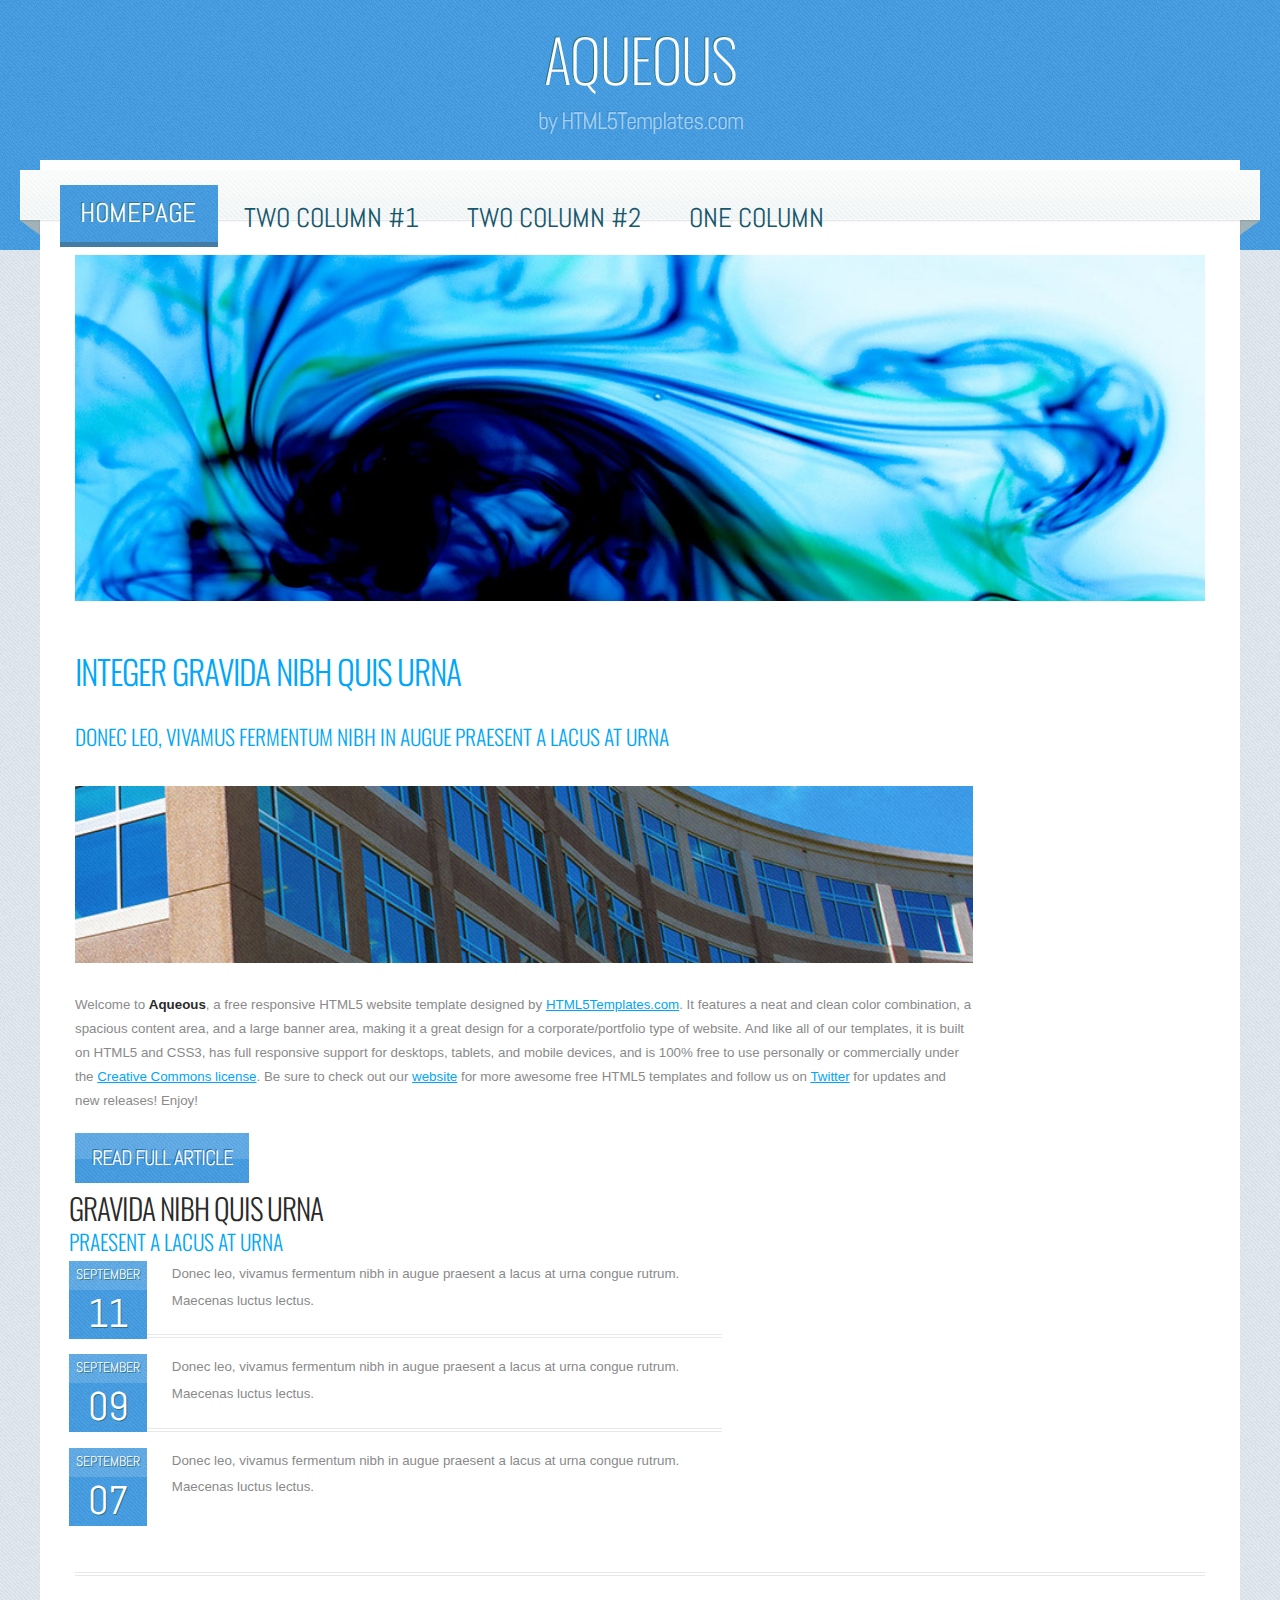
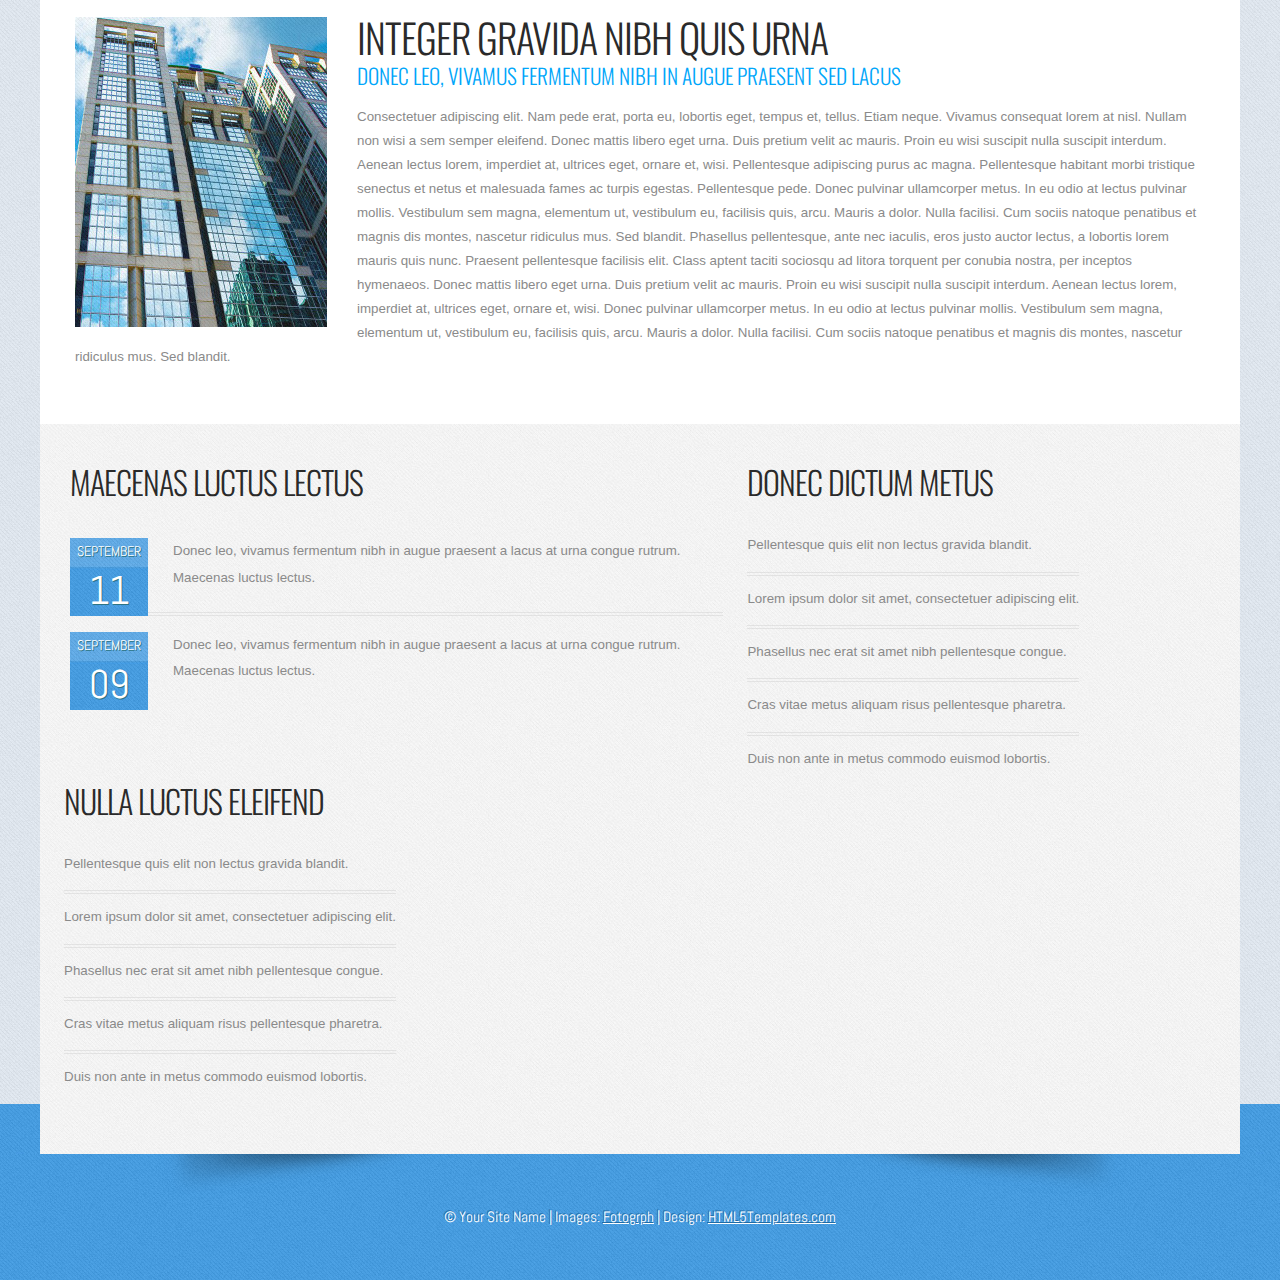
<file: CodificadorUAIP/static/aqueous/index.html>
<!DOCTYPE HTML>
<html>
<head>
<title>Codificador UAIP</title>
<meta http-equiv="content-type" content="text/html; charset=utf-8" />
<meta name="description" content="" />
<meta name="keywords" content="" />
<noscript>
<link rel="stylesheet" href="css/5grid/core.css" />
<link rel="stylesheet" href="css/5grid/core-desktop.css" />
<link rel="stylesheet" href="css/5grid/core-1200px.css" />
<link rel="stylesheet" href="css/5grid/core-noscript.css" />
<link rel="stylesheet" href="css/style.css" />
<link rel="stylesheet" href="css/style-desktop.css" />
</noscript>
<script src="css/5grid/jquery.js"></script>
<script src="css/5grid/init.js?use=mobile,desktop,1000px&amp;mobileUI=1&amp;mobileUI.theme=none"></script>
<!--[if IE 9]><link rel="stylesheet" href="css/style-ie9.css" /><![endif]-->
</head><body>
<div id="header-wrapper">
	<header id="header">
		<div class="5grid-layout">
			<div class="row">
				<div class="12u" id="logo"> <!-- Logo -->
					<h1><a href="#" class="mobileUI-site-name">Aqueous</a></h1>
					<p>by HTML5Templates.com</p>
				</div>
			</div>
		</div>
		<div id="menu-wrapper">
			<div class="5grid-layout">
				<div class="row">
					<div class="12u" id="menu">
						<nav class="mobileUI-site-nav">
							<ul>
								<li class="current_page_item"><a href="index.html">Homepage</a></li>
								<li><a href="twocolumn1.html">Two Column #1</a></li>
								<li><a href="twocolumn2.html">Two Column #2</a></li>
								<li><a href="onecolumn.html">One Column</a></li>
							</ul>
						</nav>
					</div>
				</div>
			</div>
		</div>
	</header>
</div>
<div id="page-wrapper">
	<div id="page-bgtop">
		<div id="page-bgbtm">
			<div id="page" class="5grid-layout">
				<div id="page-content-wrapper">
					<div class="row">
						<div class="12u">
							<div id="banner"><a href="#"><img src="images/pics01.jpg" alt=""></a></div>
						</div>
					</div>
					<div class="row">
						<div class="12u">
							<div class="row">
								<div class="8u">
									<section id="content">
										<h2>Integer gravida nibh quis urna</h2>
										<p class="subtitle">Donec leo, vivamus fermentum nibh in augue praesent a lacus at urna</p>
										<p><a href="#"><img src="images/pics02.jpg" alt=""></a></p>
										<p>Welcome to <strong>Aqueous</strong>, a free responsive HTML5 website template designed by <a href="http://html5templates.com/">HTML5Templates.com</a>.   It features a neat and clean color combination, a spacious content area, and a large banner area, making it a great design for a corporate/portfolio type of website.  And like all of our templates, it is built on HTML5 and CSS3, has full responsive support for desktops, tablets, and mobile devices, and is 100% free to use personally or commercially under the <a href="http://html5templates.com/license/">Creative Commons license</a>. Be sure to check out our <a href="http://html5templates.com/">website</a> for more awesome free HTML5 templates and follow us on <a href="http://twitter.com/HTML5T">Twitter</a> for updates and new releases! Enjoy!</p>
										<p class="button-style"><a href="#">Read Full Article</a></p>
									</section>
								</div>
								<div class="4u">
									<section id="sidebar">
										<h2>Gravida nibh quis urna</h2>
										<p class="subtitle">praesent a lacus at urna</p>
										<ul class="style1">
											<li class="first">
												<p class="date"><a href="#">September<b>11</b></a></p>
												<p><a href="#">Donec leo, vivamus fermentum nibh in augue praesent a lacus at urna congue rutrum. Maecenas luctus lectus.</a></p>
											</li>
											<li>
												<p class="date"><a href="#">September<b>09</b></a></p>
												<p><a href="#">Donec leo, vivamus fermentum nibh in augue praesent a lacus at urna congue rutrum. Maecenas luctus lectus.</a></p>
											</li>
											<li>
												<p class="date"><a href="#">September<b>07</b></a></p>
												<p><a href="#">Donec leo, vivamus fermentum nibh in augue praesent a lacus at urna congue rutrum. Maecenas luctus lectus.</a></p>
											</li>
										</ul>
									</section>
								</div>
							</div>
						</div>
					</div>
					<div class="row">
						<section>
							<div class="divider"></div>
						</section>
					</div>
					<div class="row" id="onecolumn">
						<div class="12u">
							<section>
								<div><a href="#"><img src="images/pics03.jpg" alt=""></a>
									<h2>Integer gravida nibh quis urna</h2>
									<p class="subtitle">Donec leo, vivamus fermentum nibh in augue praesent sed lacus</p>
									<p>Consectetuer adipiscing elit. Nam pede erat, porta eu, lobortis eget, tempus et, tellus. Etiam neque. Vivamus consequat lorem at nisl. Nullam non wisi a sem semper eleifend. Donec mattis libero eget urna. Duis pretium velit ac mauris. Proin eu wisi suscipit nulla suscipit interdum. Aenean lectus lorem, imperdiet at, ultrices eget, ornare et, wisi. Pellentesque adipiscing purus ac magna. Pellentesque habitant morbi tristique senectus et netus et malesuada fames ac turpis egestas. Pellentesque pede. Donec pulvinar ullamcorper metus. In eu odio at lectus pulvinar mollis. Vestibulum sem magna, elementum ut, vestibulum eu, facilisis quis, arcu. Mauris a dolor. Nulla facilisi. Cum sociis natoque penatibus et magnis dis  montes, nascetur ridiculus mus. Sed blandit. Phasellus pellentesque, ante nec iaculis, eros justo auctor lectus, a lobortis lorem mauris quis nunc. Praesent pellentesque facilisis elit. Class aptent taciti sociosqu ad litora torquent per conubia nostra, per inceptos hymenaeos.  Donec mattis libero eget urna. Duis pretium velit ac mauris. Proin eu wisi suscipit nulla suscipit interdum. Aenean lectus lorem, imperdiet at, ultrices eget, ornare et, wisi. Donec pulvinar ullamcorper metus. In eu odio at lectus pulvinar mollis. Vestibulum sem magna, elementum ut, vestibulum eu, facilisis quis, arcu. Mauris a dolor. Nulla facilisi. Cum sociis natoque penatibus et magnis dis  montes, nascetur ridiculus mus. Sed blandit. </p>
								</div>
							</section>
						</div>
					</div>
				</div>
				<div class="row">
					<div class="12u">
						<div class="row" id="footer-content">
							<div class="4u" id="box1">
								<section>
									<h2>Maecenas luctus lectus</h2>
									<ul class="style1">
										<li class="first">
											<p class="date"><a href="#">September<b>11</b></a></p>
											<p><a href="#">Donec leo, vivamus fermentum nibh in augue praesent a lacus at urna congue rutrum. Maecenas luctus lectus.</a></p>
										</li>
										<li>
											<p class="date"><a href="#">September<b>09</b></a></p>
											<p><a href="#">Donec leo, vivamus fermentum nibh in augue praesent a lacus at urna congue rutrum. Maecenas luctus lectus.</a></p>
										</li>
									</ul>
								</section>
							</div>
							<div class="4u" id="box2">
								<section>
									<h2>Donec dictum metus</h2>
									<ul class="style1">
										<li class="first"><a href="#">Pellentesque quis elit non lectus gravida blandit.</a></li>
										<li><a href="#">Lorem ipsum dolor sit amet, consectetuer adipiscing elit.</a></li>
										<li><a href="#">Phasellus nec erat sit amet nibh pellentesque congue.</a></li>
										<li><a href="#">Cras vitae metus aliquam risus pellentesque pharetra.</a></li>
										<li><a href="#">Duis non ante in metus commodo euismod lobortis.</a></li>
									</ul>
								</section>
							</div>
							<div class="4u" id="box3">
								<section>
									<h2>Nulla luctus eleifend</h2>
									<ul class="style1">
										<li class="first"><a href="#">Pellentesque quis elit non lectus gravida blandit.</a></li>
										<li><a href="#">Lorem ipsum dolor sit amet, consectetuer adipiscing elit.</a></li>
										<li><a href="#">Phasellus nec erat sit amet nibh pellentesque congue.</a></li>
										<li><a href="#">Cras vitae metus aliquam risus pellentesque pharetra.</a></li>
										<li><a href="#">Duis non ante in metus commodo euismod lobortis.</a></li>
									</ul>
								</section>
							</div>
						</div>
					</div>
				</div>
			</div>
		</div>
	</div>
</div>
<div id="copyright" class="5grid-layout">
	<section>
		<p>&copy; Your Site Name | Images: <a href="http://fotogrph.com/">Fotogrph</a> | Design: <a href="http://html5templates.com/">HTML5Templates.com</a></p>
	</section>
</div>
</body>
</html>
</file>
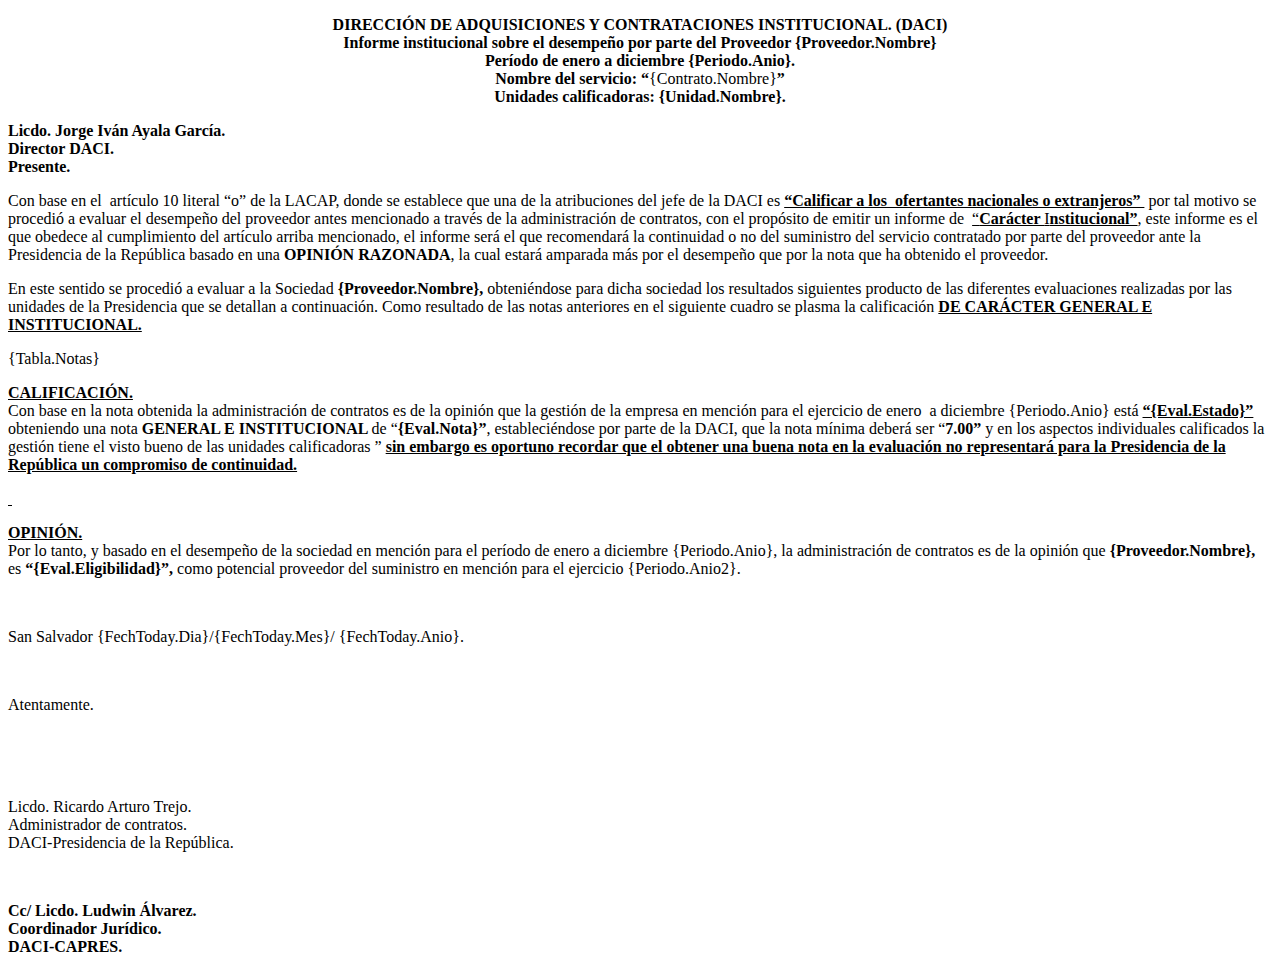
<file: CodificadorUAIP/static/template_anio.html>
<!DOCTYPE html PUBLIC "-//W3C//DTD XHTML 1.0 Transitional//EN" "http://www.w3.org/TR/xhtml1/DTD/xhtml1-transitional.dtd">
<html xmlns="http://www.w3.org/1999/xhtml">
<head>
<meta http-equiv="Content-Type" content="text/html; charset=utf-8" />
<title>Documento sin título</title>
</head>

<body>
<p align="center"> <strong>DIRECCIÓN DE ADQUISICIONES Y  CONTRATACIONES INSTITUCIONAL. (DACI)</strong><br />
  <strong>Informe institucional sobre el desempeño por parte  del Proveedor {Proveedor.Nombre}</strong><br />
  <strong>Período de enero a diciembre {Periodo.Anio}.</strong><br />
  <strong>Nombre  del servicio: &ldquo;</strong>{Contrato.Nombre}<strong>&rdquo;</strong><br />
  <strong>Unidades calificadoras: {Unidad.Nombre}.</strong><br />
</p>
<p><strong>Licdo. Jorge Iván Ayala  García.</strong><br />
  <strong>Director DACI.</strong><br />
<strong>Presente.</strong></p>
<p>Con base en el  artículo 10 literal &ldquo;o&rdquo; de la LACAP, donde se  establece que una de la atribuciones del jefe de la DACI es <strong><u>&ldquo;Calificar a los  ofertantes nacionales o extranjeros&rdquo; </u></strong> por tal motivo se procedió a evaluar el  desempeño del proveedor antes mencionado a través de la administración de  contratos, con el propósito de emitir un informe de  <u>&ldquo;<strong>Carácter </strong>I<strong>nstitucional&rdquo;</strong></u>, este informe  es el que obedece al cumplimiento del artículo arriba mencionado, el informe  será el que recomendará la continuidad o no del suministro del servicio  contratado por parte del proveedor ante la Presidencia de la República basado  en una <strong>OPINIÓN RAZONADA</strong>, la cual  estará amparada más por el desempeño que por la nota que ha obtenido el  proveedor.</p>
<p>En este sentido se procedió  a evaluar a la Sociedad <strong>{Proveedor.Nombre},</strong> obteniéndose para dicha sociedad los resultados siguientes  producto de las diferentes evaluaciones realizadas por las unidades de la  Presidencia que se detallan a continuación. Como resultado de las notas  anteriores en el siguiente cuadro se plasma la calificación <strong><u>DE CARÁCTER GENERAL E INSTITUCIONAL.</u></strong></p>
<p>{Tabla.Notas}</p>
<p><strong><u> </u></strong></p>
<p><strong><u>CALIFICACIÓN.</u></strong><br />
Con base en la nota obtenida  la administración de contratos es de la opinión que la gestión de la empresa en  mención para el ejercicio de enero  a diciembre  {Periodo.Anio} está <strong><u>&ldquo;{Eval.Estado}&rdquo; </u></strong>obteniendo  una nota <strong>GENERAL E INSTITUCIONAL </strong>de &ldquo;<strong>{Eval.Nota}&rdquo;</strong>, estableciéndose por parte de la  DACI, que la nota mínima deberá ser &ldquo;<strong>7.00&rdquo;</strong> y en los aspectos individuales calificados la gestión tiene el visto bueno de  las unidades calificadoras &rdquo; <strong><u>sin  embargo es oportuno recordar que el obtener una buena nota en la evaluación no  representará para la Presidencia de la República un compromiso de continuidad. </u></strong></p>
<p><strong><u>&nbsp;</u></strong></p>
<p><strong><u>OPINIÓN.</u></strong><br />
  Por lo tanto, y basado en el  desempeño de la sociedad en mención para el período de enero a diciembre {Periodo.Anio},  la administración de contratos es de la opinión que <strong>{Proveedor.Nombre},</strong> es <strong>&ldquo;{Eval.Eligibilidad}&rdquo;, </strong>como potencial proveedor del suministro en mención para  el ejercicio {Periodo.Anio2}.</p>
<p>&nbsp;</p>
<p>San Salvador {FechToday.Dia}/{FechToday.Mes}/ {FechToday.Anio}.</p>
<p>&nbsp;</p>
<p>Atentamente.</p>
<p>&nbsp;</p>
<p>&nbsp;</p>
<p>Licdo. Ricardo Arturo Trejo.<br />
  Administrador de contratos.<br />
  DACI-Presidencia de la República.</p>
<p><strong>&nbsp;</strong></p>
<p><strong>Cc/ Licdo. Ludwin Álvarez.</strong><br />
  <strong>Coordinador Jurídico.</strong><br />
  <strong>DACI-CAPRES.</strong></p>
</body>
</html>
</file>
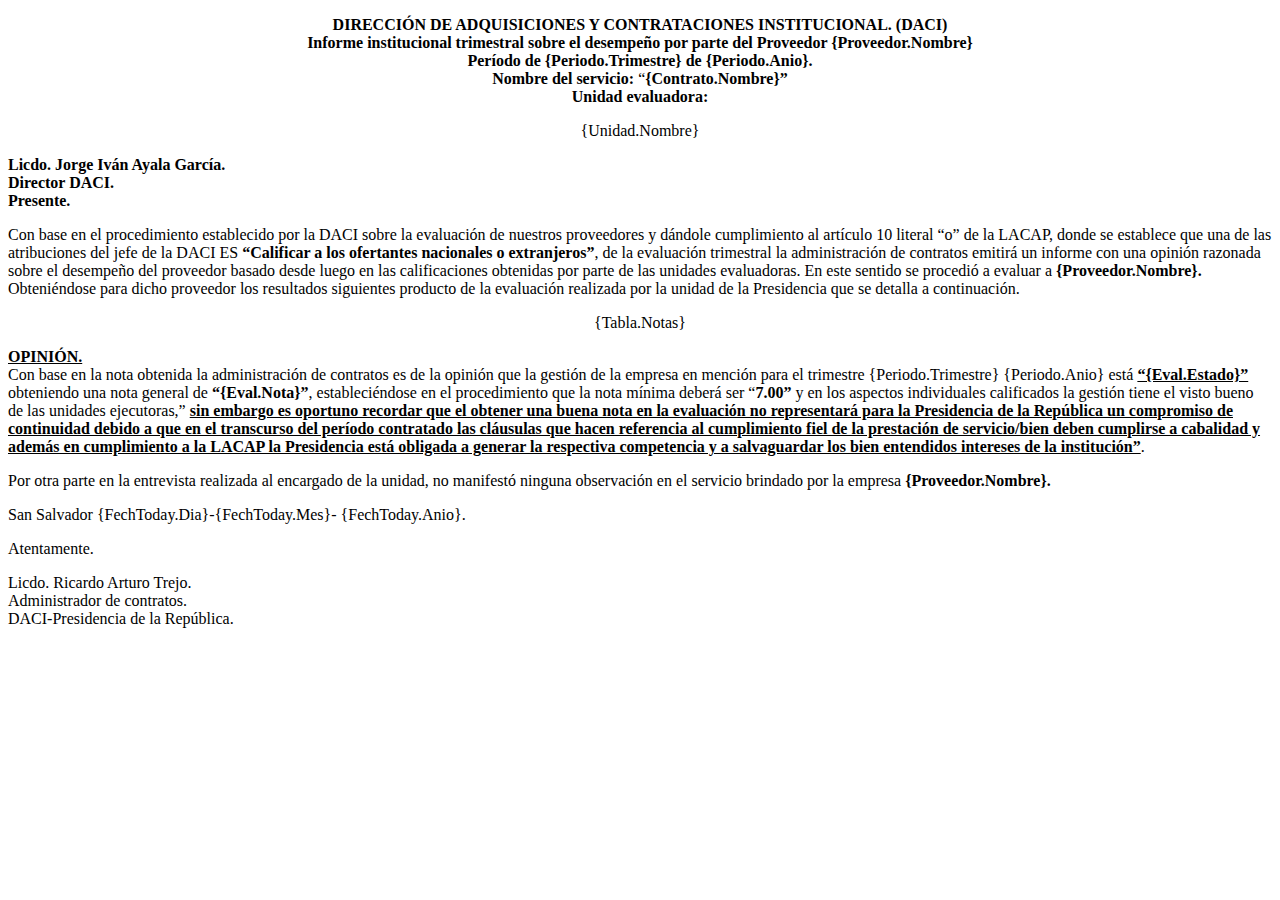
<file: CodificadorUAIP/static/template_trimestral.html>
<!DOCTYPE html PUBLIC "-//W3C//DTD XHTML 1.0 Transitional//EN" "http://www.w3.org/TR/xhtml1/DTD/xhtml1-transitional.dtd">
<html xmlns="http://www.w3.org/1999/xhtml">
<head>
<meta http-equiv="Content-Type" content="text/html; charset=utf-8" />
<title>Documento sin título</title>
</head>

<body>
<p align="center"> <strong>DIRECCIÓN DE ADQUISICIONES Y  CONTRATACIONES INSTITUCIONAL. (DACI)</strong><br />
  <strong>Informe institucional trimestral sobre el desempeño  por parte del Proveedor {Proveedor.Nombre}</strong><br />
  <strong>Período de {Periodo.Trimestre} de {Periodo.Anio}.</strong><br />
  <strong>Nombre del servicio: </strong>&ldquo;<strong>{Contrato.Nombre}&rdquo;</strong><br />
  <strong>Unidad evaluadora:</strong> </p>
<p align="center">{Unidad.Nombre}<br />
</p>
<p><strong>Licdo. Jorge Iván Ayala  García.</strong><br />
  <strong>Director DACI.</strong><br />
<strong>Presente.</strong></p>
<p>Con base en el procedimiento  establecido por la DACI sobre la evaluación de nuestros proveedores y dándole  cumplimiento al artículo 10 literal &ldquo;o&rdquo; de la LACAP, donde se establece que una  de las atribuciones del jefe de la DACI ES <strong>&ldquo;Calificar  a los ofertantes nacionales o extranjeros&rdquo;</strong>, de la evaluación trimestral la  administración de contratos emitirá un informe con una opinión razonada sobre  el desempeño del proveedor basado desde luego en las calificaciones obtenidas  por parte de las unidades evaluadoras. En este sentido se procedió a evaluar a   <strong>{Proveedor.Nombre}.  </strong>Obteniéndose para dicho proveedor los  resultados siguientes producto de la evaluación realizada por la unidad de la  Presidencia que se detalla a continuación.<strong></strong></p>
<p style="text-align:center;"> 
{Tabla.Notas}
</p>
<p><strong><u>OPINIÓN.</u></strong><br />
  Con base en la nota obtenida  la administración de contratos es de la opinión que la gestión de la empresa en  mención para el trimestre {Periodo.Trimestre} {Periodo.Anio} está <strong><u>&ldquo;{Eval.Estado}&rdquo; </u></strong>obteniendo una nota general de <strong>&ldquo;{Eval.Nota}&rdquo;</strong>, estableciéndose en el  procedimiento que la nota mínima deberá ser &ldquo;<strong>7.00&rdquo;</strong> y en los aspectos individuales calificados la gestión tiene  el visto bueno de las unidades ejecutoras,&rdquo; <strong><u>sin embargo es oportuno recordar que el obtener una buena nota en la  evaluación no representará para la Presidencia de la República un compromiso de  continuidad debido a que en el transcurso del período contratado las cláusulas  que hacen referencia al cumplimiento fiel de la prestación de servicio/bien  deben cumplirse a cabalidad y además en cumplimiento a la LACAP la Presidencia  está obligada a generar la respectiva competencia y a salvaguardar los bien  entendidos intereses de la institución&rdquo;</u></strong>. </p>
<p>Por otra parte en la  entrevista realizada al encargado de la unidad, no manifestó ninguna observación  en el servicio brindado por la empresa <strong>{Proveedor.Nombre}.</strong></p>
<p>San Salvador  {FechToday.Dia}-{FechToday.Mes}- {FechToday.Anio}.</p>
<p>Atentamente.</p>
<p>Licdo. Ricardo Arturo Trejo.<br />
  Administrador de contratos.<br />
DACI-Presidencia de la República.</p>
</body>
</html>
</file>
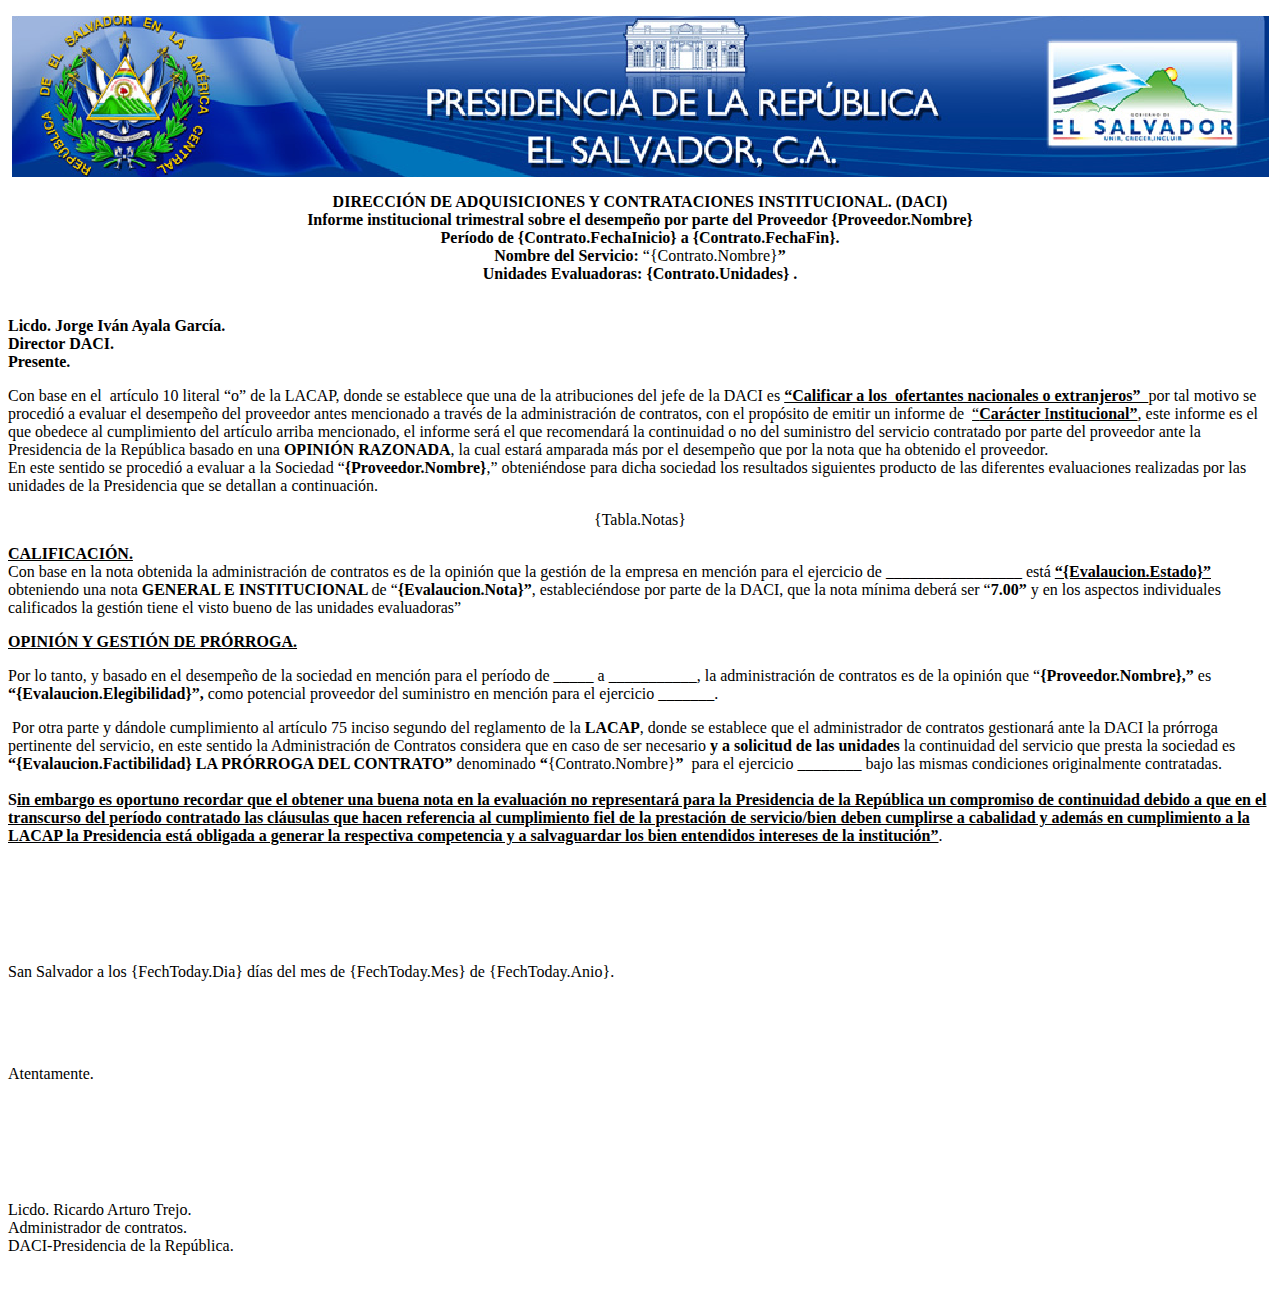
<file: CodificadorUAIP/static/template_trimestral_bck.html>
<!DOCTYPE html PUBLIC "-//W3C//DTD XHTML 1.0 Transitional//EN" "http://www.w3.org/TR/xhtml1/DTD/xhtml1-transitional.dtd">
<html xmlns="http://www.w3.org/1999/xhtml">
<head>
<meta http-equiv="Content-Type" content="text/html; charset=utf-8" />
<title>Documento sin título</title>
</head>

<body>
<p align="center">
<img src="cabecera.png">
</p>
<p align="center"> <strong>DIRECCIÓN DE ADQUISICIONES Y CONTRATACIONES  INSTITUCIONAL. (DACI)</strong><br />
  <strong>Informe institucional trimestral sobre el desempeño por parte del Proveedor {Proveedor.Nombre}</strong><br />
  <strong>Período de {Contrato.FechaInicio} a {Contrato.FechaFin}.</strong><strong> </strong><br />
  <strong>Nombre del Servicio: </strong>&ldquo;{Contrato.Nombre}<strong>&rdquo;</strong><strong> </strong><br />
  <strong>Unidades Evaluadoras: {Contrato.Unidades} .</strong><br />
  <strong>                                                                          </strong></p>
<p><strong>Licdo. Jorge Iván Ayala  García.</strong><br />
  <strong>Director DACI.</strong><br />
<strong>Presente.</strong></p>
<p>Con base en el   artículo 10 literal &ldquo;o&rdquo; de la LACAP, donde se establece que una de la  atribuciones del jefe de la DACI es <strong><u>&ldquo;Calificar  a los  ofertantes nacionales o  extranjeros&rdquo;  </u></strong>por tal motivo se  procedió a evaluar el desempeño del proveedor antes mencionado a través de la  administración de contratos, con el propósito de emitir un informe de  <u>&ldquo;<strong>Carácter </strong>I<strong>nstitucional&rdquo;</strong></u>, este informe  es el que obedece al cumplimiento del artículo arriba mencionado, el informe  será el que recomendará la continuidad o no del suministro del servicio  contratado por parte del proveedor ante la Presidencia de la República basado  en una <strong>OPINIÓN RAZONADA</strong>, la cual  estará amparada más por el desempeño que por la nota que ha obtenido el  proveedor.<br />
  En este sentido se procedió a evaluar a la Sociedad &ldquo;<strong>{Proveedor.Nombre}</strong>,&rdquo; obteniéndose para dicha  sociedad los resultados siguientes producto de las diferentes evaluaciones  realizadas por las unidades de la Presidencia que se detallan a continuación.</p>
<p align="center">{Tabla.Notas}</p>
<p><strong><u>CALIFICACIÓN.</u></strong><br />
  Con base en la nota obtenida  la administración de contratos es de la opinión que la gestión de la empresa en  mención para el ejercicio de _________________ está <strong><u>&ldquo;{Evalaucion.Estado}&rdquo; </u></strong>obteniendo una nota <strong>GENERAL E  INSTITUCIONAL </strong>de &ldquo;<strong>{Evalaucion.Nota}&rdquo;</strong>,  estableciéndose por parte de la DACI, que la nota mínima deberá ser &ldquo;<strong>7.00&rdquo;</strong> y en los aspectos individuales  calificados la gestión tiene el visto bueno de las unidades evaluadoras&rdquo; </p>
<p><strong><u>OPINIÓN Y GESTIÓN DE  PRÓRROGA.</u></strong></p>
<p>Por lo tanto, y basado en el desempeño de la  sociedad en mención para el período de _____ a ___________, la  administración de contratos es de la opinión que &ldquo;<strong>{Proveedor.Nombre},&rdquo;</strong> es <strong>&ldquo;{Evalaucion.Elegibilidad}&rdquo;, </strong>como  potencial proveedor del suministro en mención para el ejercicio _______.</p>
<p> Por otra  parte y dándole cumplimiento al artículo 75 inciso segundo del reglamento de la <strong>LACAP</strong>, donde se establece que el  administrador de contratos gestionará ante la DACI la prórroga pertinente del  servicio, en este sentido la Administración de Contratos considera que en caso  de ser necesario <strong>y a solicitud de las  unidades </strong>la continuidad del servicio que presta la sociedad es <strong>&ldquo;{Evalaucion.Factibilidad} LA PRÓRROGA DEL CONTRATO&rdquo; </strong>denominado <strong>&ldquo;</strong>{Contrato.Nombre}<strong>&rdquo; </strong><strong> </strong>para el ejercicio ________ bajo las mismas condiciones  originalmente contratadas.<strong></strong><br />
  <br />
<strong>S<u>in embargo es oportuno recordar que el  obtener una buena nota en la evaluación no representará para la Presidencia de  la República un compromiso de continuidad debido a que en el transcurso del  período contratado las cláusulas que hacen referencia al cumplimiento fiel de  la prestación de servicio/bien deben cumplirse a cabalidad y además en  cumplimiento a la LACAP la Presidencia está obligada a generar la respectiva  competencia y a salvaguardar los bien entendidos intereses de la institución&rdquo;</u></strong>. </p>
<p>&nbsp;</p>
<p>&nbsp;</p>
<p>&nbsp;</p>
<p>San Salvador a los {FechToday.Dia} días del mes de {FechToday.Mes} de  {FechToday.Anio}.</p>
<p>&nbsp;</p>
<p>&nbsp;</p>
<p>Atentamente.</p>
<p>&nbsp;</p>
<p>&nbsp;</p>
<p>&nbsp;</p>
<p>Licdo.  Ricardo Arturo Trejo.<br />
  Administrador  de contratos.<br />
  DACI-Presidencia  de la República.</p>
<p><strong>&nbsp;</strong></p>
</body>
</html>
</file>
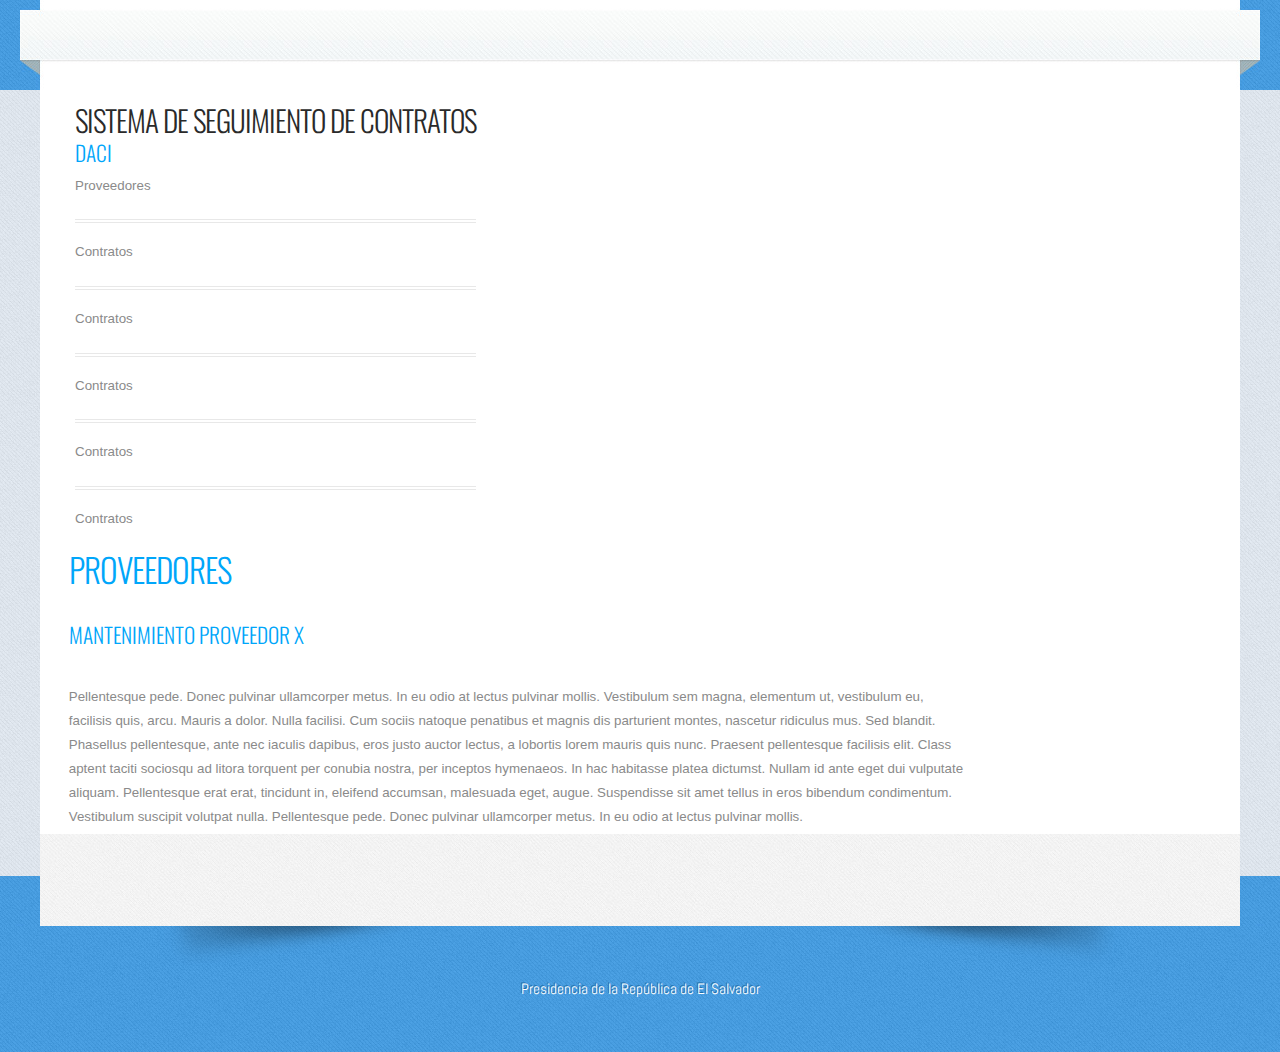
<file: CodificadorUAIP/static/aqueous/dos.html>
<!DOCTYPE HTML>
<!--
	Aqueous: A responsive HTML5 website template by HTML5Templates.com
	Released for free under the Creative Commons Attribution 3.0 license (html5templates.com/license)
	Visit http://html5templates.com for more great templates or follow us on Twitter @HTML5T
-->
<html>
<head>
<title>Aqueous by HTML5Templates.com</title>
<meta http-equiv="content-type" content="text/html; charset=utf-8" />
<meta name="description" content="" />
<meta name="keywords" content="" />
<noscript>
<link rel="stylesheet" href="css/5grid/core.css" />
<link rel="stylesheet" href="css/5grid/core-desktop.css" />
<link rel="stylesheet" href="css/5grid/core-1200px.css" />
<link rel="stylesheet" href="css/5grid/core-noscript.css" />
<link rel="stylesheet" href="css/style.css" />
<link rel="stylesheet" href="css/style-desktop.css" />
</noscript>
<script src="css/5grid/jquery.js"></script>
<script src="css/5grid/init.js?use=mobile,desktop,1000px&amp;mobileUI=1&amp;mobileUI.theme=none"></script>
<!--[if IE 9]><link rel="stylesheet" href="css/style-ie9.css" /><![endif]-->
</head><body class="column2">
<div id="header-wrapper">
	<header id="header">
		<div class="5grid-layout">
			<div class="row">
           			
			</div>
		</div>
		<div id="menu-wrapper">
			<div class="5grid-layout">
				<div class="row">
					<div class="12u" id="menu">
						<nav class="mobileUI-site-nav">
                        <!-- Esconder Menu
							<ul>
								<li><a href="index.html">Homepage</a></li>
								<li><a href="twocolumn1.html">Two Column #1</a></li>
								<li class="current_page_item"><a href="twocolumn2.html">Two Column #2</a></li>
								<li><a href="onecolumn.html">One Column</a></li>
							</ul>
                            -->
						</nav>
					</div>
				</div>
			</div>
		</div>
	</header>
</div>
<div id="page-wrapper">
	<div id="page-bgtop">
		<div id="page-bgbtm">
			<div id="page" class="5grid-layout">
				<div id="page-content-wrapper">
					<div class="row">
						<div class="12u">
							<div class="row">
								<div class="4u">
									<section id="sidebar">
										<h2>Sistema de Seguimiento de Contratos</h2>
										<p class="subtitle">DACI</p>
										<ul class="style1">
											<li class="first">
												<p><a href="#">Proveedores</a></p>
											</li>
											<li>												
												<p><a href="#">Contratos</a></p>
											</li>
                                           <li>												
												<p><a href="#">Contratos</a></p>
											</li>
											<li>												
												<p><a href="#">Contratos</a></p>
											</li>
											<li>												
												<p><a href="#">Contratos</a></p>
											</li>
											<li>												
												<p><a href="#">Contratos</a></p>
											</li>
										</ul>
									</section>
								</div>
								<div class="8u mobileUI-main-content">
									<section id="content">
										<h2>Proveedores</h2>
										<p class="subtitle">Mantenimiento Proveedor X</p>
										
										<p>Pellentesque pede. Donec pulvinar ullamcorper metus. In eu odio at lectus pulvinar mollis. Vestibulum sem magna, elementum ut, vestibulum eu, facilisis quis, arcu. Mauris a dolor. Nulla facilisi. Cum sociis natoque penatibus et magnis dis parturient montes, nascetur ridiculus mus. Sed blandit. Phasellus pellentesque, ante nec iaculis dapibus, eros justo auctor lectus, a lobortis lorem mauris quis nunc. Praesent pellentesque facilisis elit. Class aptent taciti sociosqu ad litora torquent per conubia nostra, per inceptos hymenaeos. In hac habitasse platea dictumst. Nullam id ante eget dui vulputate aliquam. Pellentesque erat erat, tincidunt in, eleifend accumsan, malesuada eget, augue. Suspendisse sit amet tellus in eros bibendum condimentum. Vestibulum suscipit volutpat nulla. Pellentesque pede. Donec pulvinar ullamcorper metus. In eu odio at lectus pulvinar mollis.</p>
										
										
									</section>
								</div>
							</div>
						</div>
					</div>
										
				</div>
				<div class="row">
					<div class="12u">
						<div class="row" id="footer-content">
							<div class="4u" id="box1">
								
							</div>
							<div class="4u" id="box2">
								
							</div>
							<div class="4u" id="box3">
								
							</div>
						</div>
					</div>
				</div>
			</div>
		</div>
	</div>
</div>
<div id="copyright" class="5grid-layout">
	<section>
		<p>Presidencia de la República de El Salvador</p>
	</section>
</div>
</body>
</html>
</file>
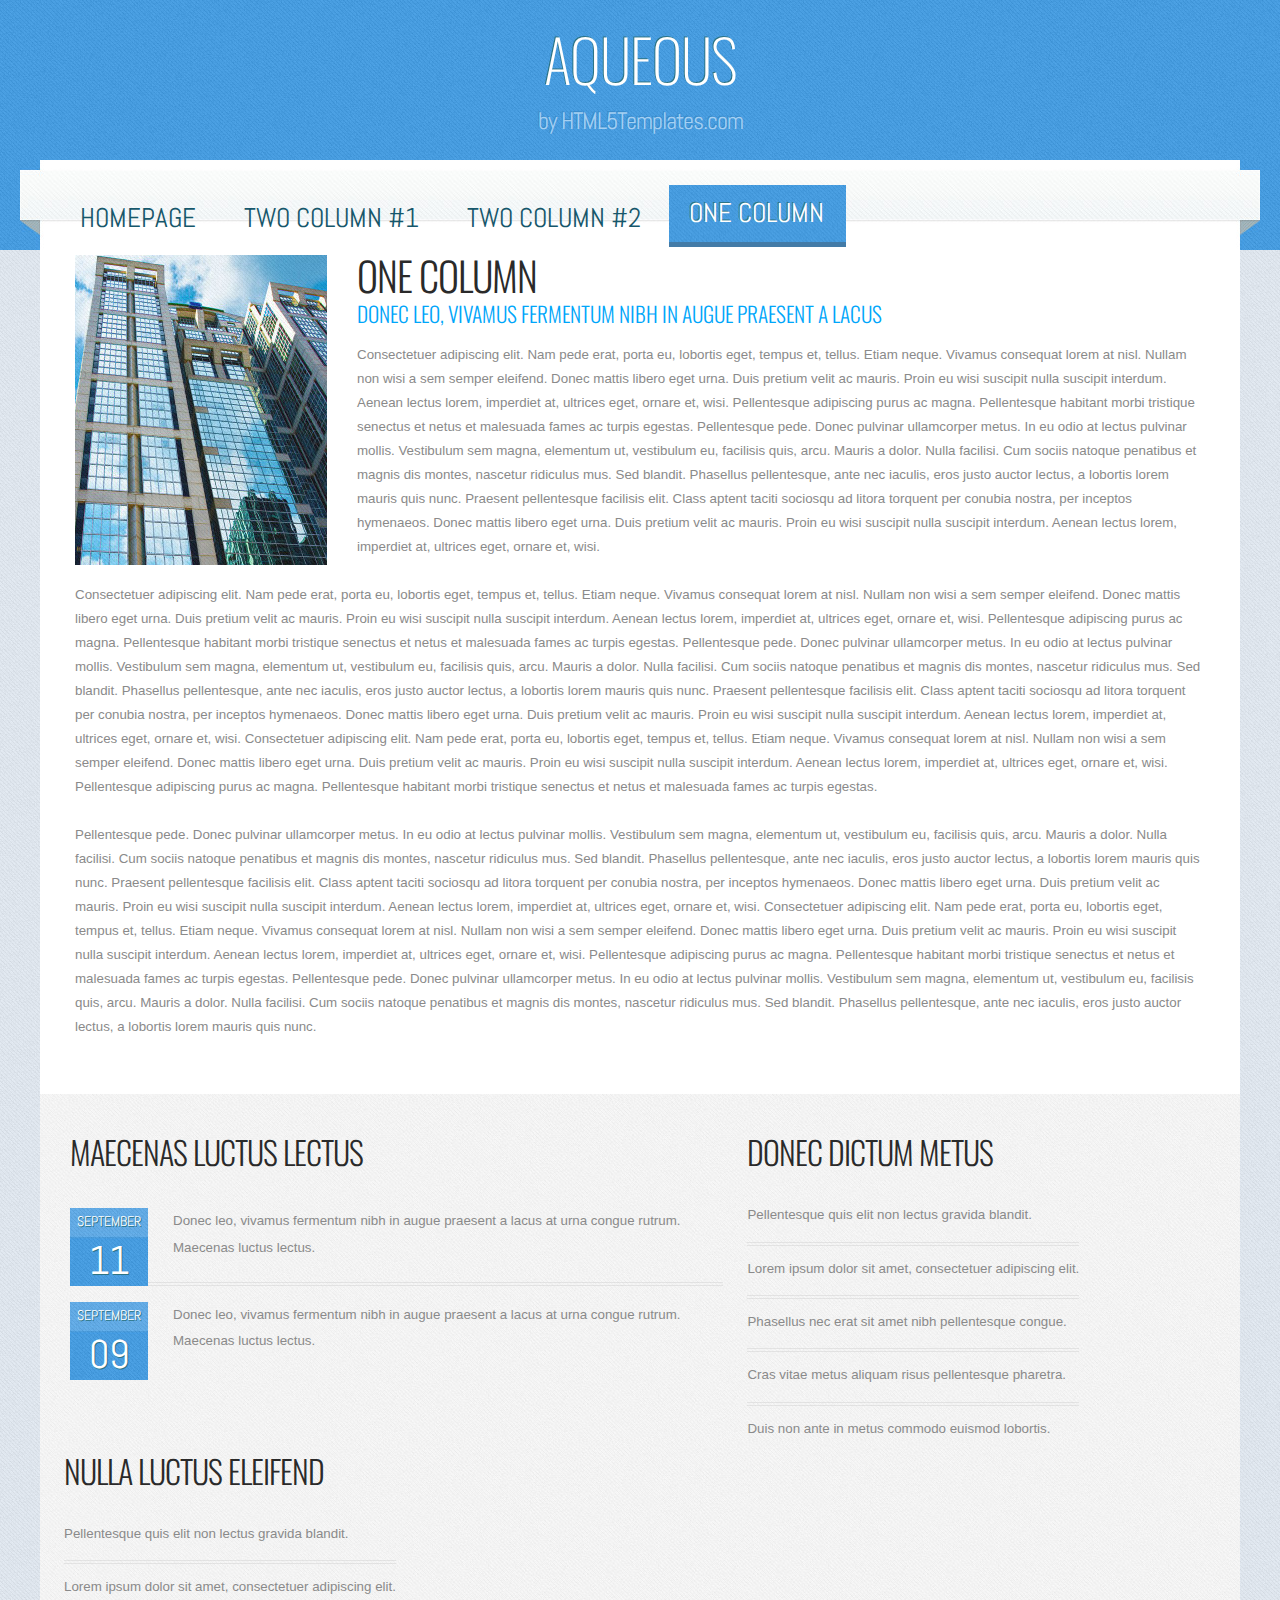
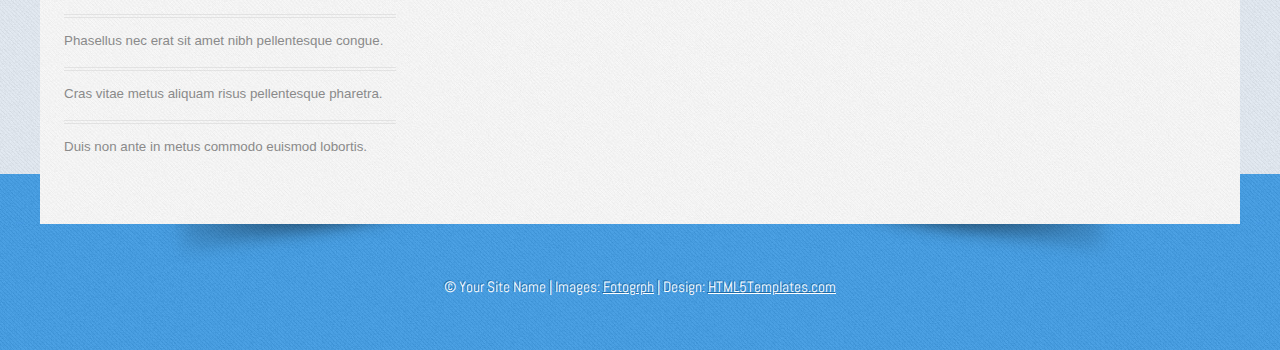
<file: CodificadorUAIP/static/aqueous/onecolumn.html>
<!DOCTYPE HTML>
<!--
	Aqueous: A responsive HTML5 website template by HTML5Templates.com
	Released for free under the Creative Commons Attribution 3.0 license (html5templates.com/license)
	Visit http://html5templates.com for more great templates or follow us on Twitter @HTML5T
-->
<html>
<head>
<title>Aqueous by HTML5Templates.com</title>
<meta http-equiv="content-type" content="text/html; charset=utf-8" />
<meta name="description" content="" />
<meta name="keywords" content="" />
<noscript>
<link rel="stylesheet" href="css/5grid/core.css" />
<link rel="stylesheet" href="css/5grid/core-desktop.css" />
<link rel="stylesheet" href="css/5grid/core-1200px.css" />
<link rel="stylesheet" href="css/5grid/core-noscript.css" />
<link rel="stylesheet" href="css/style.css" />
<link rel="stylesheet" href="css/style-desktop.css" />
</noscript>
<script src="css/5grid/jquery.js"></script>
<script src="css/5grid/init.js?use=mobile,desktop,1000px&amp;mobileUI=1&amp;mobileUI.theme=none"></script>
<!--[if IE 9]><link rel="stylesheet" href="css/style-ie9.css" /><![endif]-->
</head><body>
<div id="header-wrapper">
	<header id="header">
		<div class="5grid-layout">
			<div class="row">
				<div class="12u" id="logo"> <!-- Logo -->
					<h1><a href="#" class="mobileUI-site-name">Aqueous</a></h1>
					<p>by HTML5Templates.com</p>
				</div>
			</div>
		</div>
		<div id="menu-wrapper">
			<div class="5grid-layout">
				<div class="row">
					<div class="12u" id="menu">
						<nav class="mobileUI-site-nav">
							<ul>
								<li><a href="index.html">Homepage</a></li>
								<li><a href="twocolumn1.html">Two Column #1</a></li>
								<li><a href="twocolumn2.html">Two Column #2</a></li>
								<li class="current_page_item"><a href="onecolumn.html">One Column</a></li>
							</ul>
						</nav>
					</div>
				</div>
			</div>
		</div>
	</header>
</div>
<div id="page-wrapper">
	<div id="page-bgtop">
		<div id="page-bgbtm">
			<div id="page" class="5grid-layout">
				<div id="page-content-wrapper">
					<div class="row" id="onecolumn">
						<div class="12u">
							<section>
								<div><a href="#"><img src="images/pics03.jpg" alt=""></a>
									<h2>One column</h2>
									<p class="subtitle">Donec leo, vivamus fermentum nibh in augue praesent a lacus</p>
									<p>Consectetuer adipiscing elit. Nam pede erat, porta eu, lobortis eget, tempus et, tellus. Etiam neque. Vivamus consequat lorem at nisl. Nullam non wisi a sem semper eleifend. Donec mattis libero eget urna. Duis pretium velit ac mauris. Proin eu wisi suscipit nulla suscipit interdum. Aenean lectus lorem, imperdiet at, ultrices eget, ornare et, wisi. Pellentesque adipiscing purus ac magna. Pellentesque habitant morbi tristique senectus et netus et malesuada fames ac turpis egestas. Pellentesque pede. Donec pulvinar ullamcorper metus. In eu odio at lectus pulvinar mollis. Vestibulum sem magna, elementum ut, vestibulum eu, facilisis quis, arcu. Mauris a dolor. Nulla facilisi. Cum sociis natoque penatibus et magnis dis  montes, nascetur ridiculus mus. Sed blandit. Phasellus pellentesque, ante nec iaculis, eros justo auctor lectus, a lobortis lorem mauris quis nunc. Praesent pellentesque facilisis elit. Class aptent taciti sociosqu ad litora torquent per conubia nostra, per inceptos hymenaeos.  Donec mattis libero eget urna. Duis pretium velit ac mauris. Proin eu wisi suscipit nulla suscipit interdum. Aenean lectus lorem, imperdiet at, ultrices eget, ornare et, wisi.</p>
									<p>&nbsp;</p>
									<p>Consectetuer adipiscing elit. Nam pede erat, porta eu, lobortis eget, tempus et, tellus. Etiam neque. Vivamus consequat lorem at nisl. Nullam non wisi a sem semper eleifend. Donec mattis libero eget urna. Duis pretium velit ac mauris. Proin eu wisi suscipit nulla suscipit interdum. Aenean lectus lorem, imperdiet at, ultrices eget, ornare et, wisi. Pellentesque adipiscing purus ac magna. Pellentesque habitant morbi tristique senectus et netus et malesuada fames ac turpis egestas. Pellentesque pede. Donec pulvinar ullamcorper metus. In eu odio at lectus pulvinar mollis. Vestibulum sem magna, elementum ut, vestibulum eu, facilisis quis, arcu. Mauris a dolor. Nulla facilisi. Cum sociis natoque penatibus et magnis dis  montes, nascetur ridiculus mus. Sed blandit. Phasellus pellentesque, ante nec iaculis, eros justo auctor lectus, a lobortis lorem mauris quis nunc. Praesent pellentesque facilisis elit. Class aptent taciti sociosqu ad litora torquent per conubia nostra, per inceptos hymenaeos.  Donec mattis libero eget urna. Duis pretium velit ac mauris. Proin eu wisi suscipit nulla suscipit interdum. Aenean lectus lorem, imperdiet at, ultrices eget, ornare et, wisi. Consectetuer adipiscing elit. Nam pede erat, porta eu, lobortis eget, tempus et, tellus. Etiam neque. Vivamus consequat lorem at nisl. Nullam non wisi a sem semper eleifend. Donec mattis libero eget urna. Duis pretium velit ac mauris. Proin eu wisi suscipit nulla suscipit interdum. Aenean lectus lorem, imperdiet at, ultrices eget, ornare et, wisi. Pellentesque adipiscing purus ac magna. Pellentesque habitant morbi tristique senectus et netus et malesuada fames ac turpis egestas. </p>
									<p>&nbsp;</p>
									<p>Pellentesque pede. Donec pulvinar ullamcorper metus. In eu odio at lectus pulvinar mollis. Vestibulum sem magna, elementum ut, vestibulum eu, facilisis quis, arcu. Mauris a dolor. Nulla facilisi. Cum sociis natoque penatibus et magnis dis  montes, nascetur ridiculus mus. Sed blandit. Phasellus pellentesque, ante nec iaculis, eros justo auctor lectus, a lobortis lorem mauris quis nunc. Praesent pellentesque facilisis elit. Class aptent taciti sociosqu ad litora torquent per conubia nostra, per inceptos hymenaeos.  Donec mattis libero eget urna. Duis pretium velit ac mauris. Proin eu wisi suscipit nulla suscipit interdum. Aenean lectus lorem, imperdiet at, ultrices eget, ornare et, wisi. Consectetuer adipiscing elit. Nam pede erat, porta eu, lobortis eget, tempus et, tellus. Etiam neque. Vivamus consequat lorem at nisl. Nullam non wisi a sem semper eleifend. Donec mattis libero eget urna. Duis pretium velit ac mauris. Proin eu wisi suscipit nulla suscipit interdum. Aenean lectus lorem, imperdiet at, ultrices eget, ornare et, wisi. Pellentesque adipiscing purus ac magna. Pellentesque habitant morbi tristique senectus et netus et malesuada fames ac turpis egestas. Pellentesque pede. Donec pulvinar ullamcorper metus. In eu odio at lectus pulvinar mollis. Vestibulum sem magna, elementum ut, vestibulum eu, facilisis quis, arcu. Mauris a dolor. Nulla facilisi. Cum sociis natoque penatibus et magnis dis  montes, nascetur ridiculus mus. Sed blandit. Phasellus pellentesque, ante nec iaculis, eros justo auctor lectus, a lobortis lorem mauris quis nunc. </p>
								</div>
							</section>
						</div>
					</div>
				</div>
				<div class="row">
					<div class="12u">
						<div class="row" id="footer-content">
							<div class="4u" id="box1">
								<section>
									<h2>Maecenas luctus lectus</h2>
									<ul class="style1">
										<li class="first">
											<p class="date"><a href="#">September<b>11</b></a></p>
											<p><a href="#">Donec leo, vivamus fermentum nibh in augue praesent a lacus at urna congue rutrum. Maecenas luctus lectus.</a></p>
										</li>
										<li>
											<p class="date"><a href="#">September<b>09</b></a></p>
											<p><a href="#">Donec leo, vivamus fermentum nibh in augue praesent a lacus at urna congue rutrum. Maecenas luctus lectus.</a></p>
										</li>
									</ul>
								</section>
							</div>
							<div class="4u" id="box2">
								<section>
									<h2>Donec dictum metus</h2>
									<ul class="style1">
										<li class="first"><a href="#">Pellentesque quis elit non lectus gravida blandit.</a></li>
										<li><a href="#">Lorem ipsum dolor sit amet, consectetuer adipiscing elit.</a></li>
										<li><a href="#">Phasellus nec erat sit amet nibh pellentesque congue.</a></li>
										<li><a href="#">Cras vitae metus aliquam risus pellentesque pharetra.</a></li>
										<li><a href="#">Duis non ante in metus commodo euismod lobortis.</a></li>
									</ul>
								</section>
							</div>
							<div class="4u" id="box3">
								<section>
									<h2>Nulla luctus eleifend</h2>
									<ul class="style1">
										<li class="first"><a href="#">Pellentesque quis elit non lectus gravida blandit.</a></li>
										<li><a href="#">Lorem ipsum dolor sit amet, consectetuer adipiscing elit.</a></li>
										<li><a href="#">Phasellus nec erat sit amet nibh pellentesque congue.</a></li>
										<li><a href="#">Cras vitae metus aliquam risus pellentesque pharetra.</a></li>
										<li><a href="#">Duis non ante in metus commodo euismod lobortis.</a></li>
									</ul>
								</section>
							</div>
						</div>
					</div>
				</div>
			</div>
		</div>
	</div>
</div>
<div id="copyright" class="5grid-layout">
	<section>
		<p>&copy; Your Site Name | Images: <a href="http://fotogrph.com/">Fotogrph</a> | Design: <a href="http://html5templates.com/">HTML5Templates.com</a></p>
	</section>
</div>
</body>
</html>
</file>
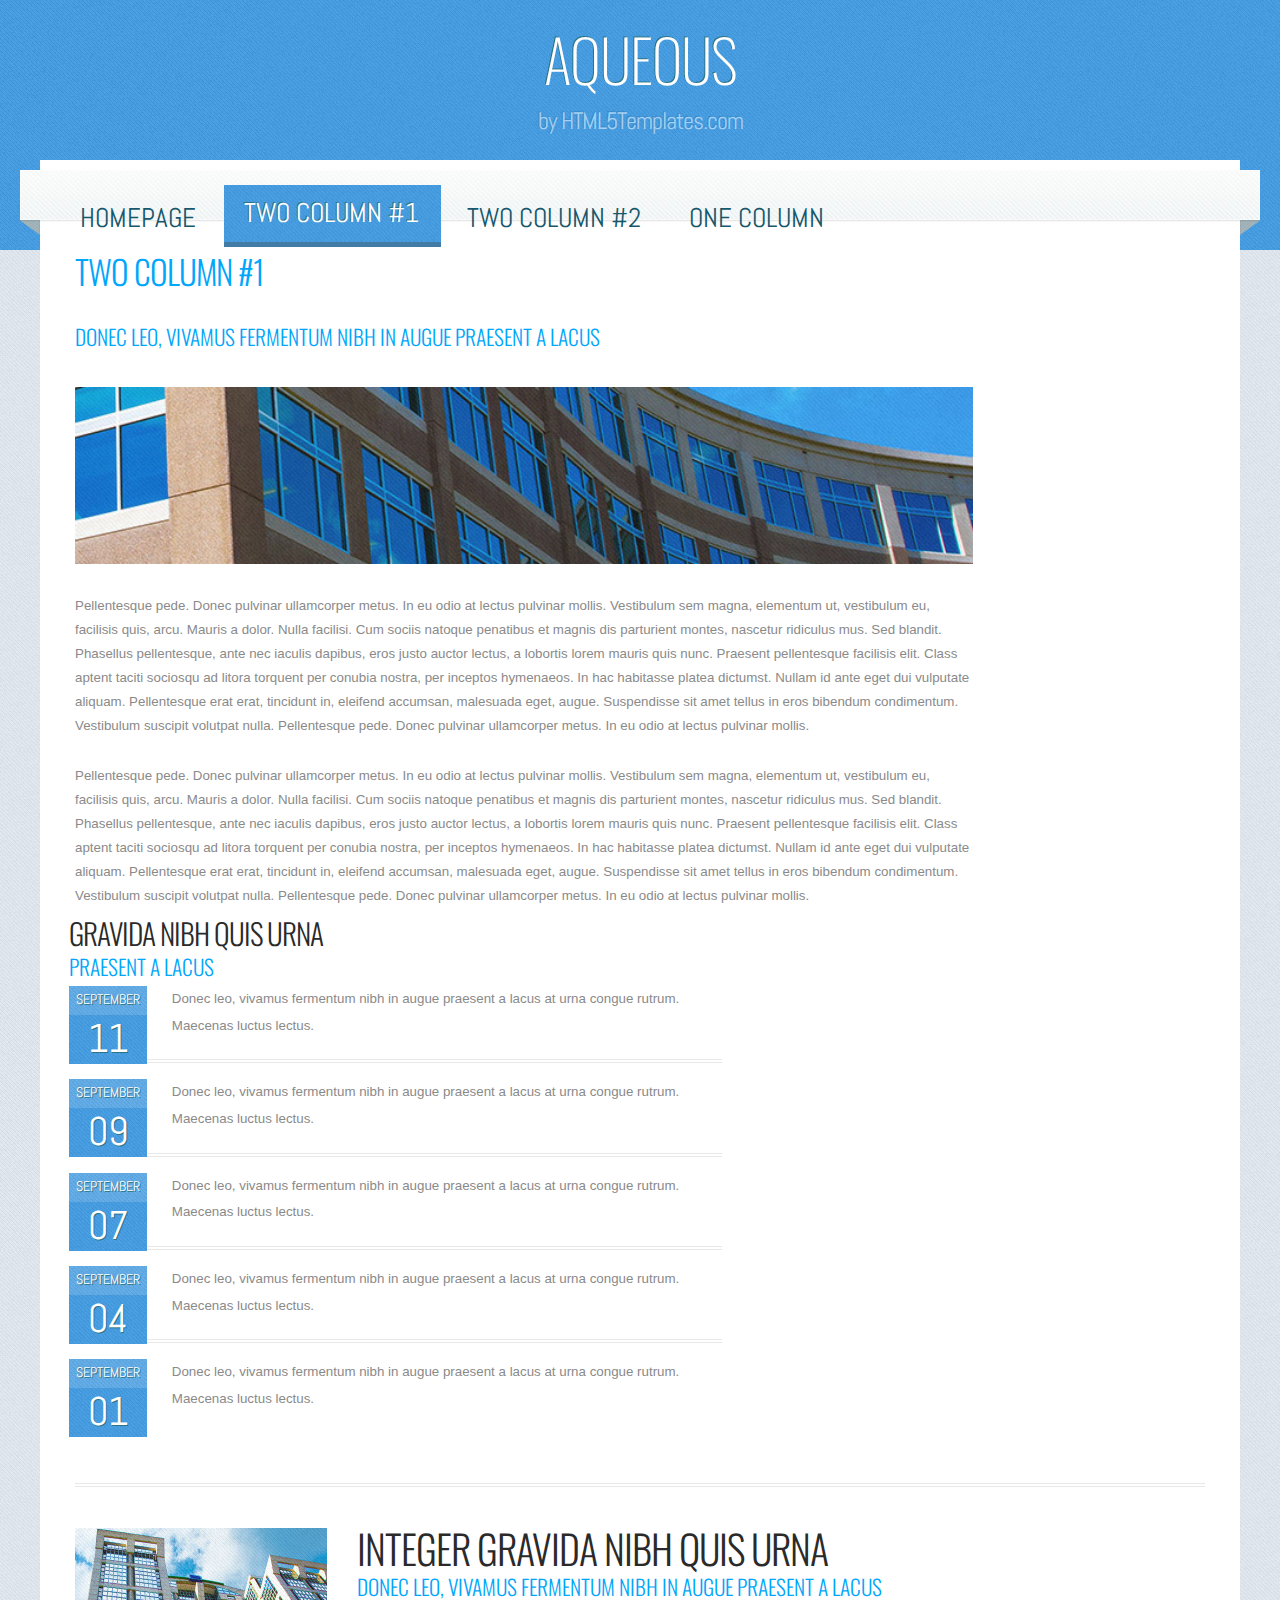
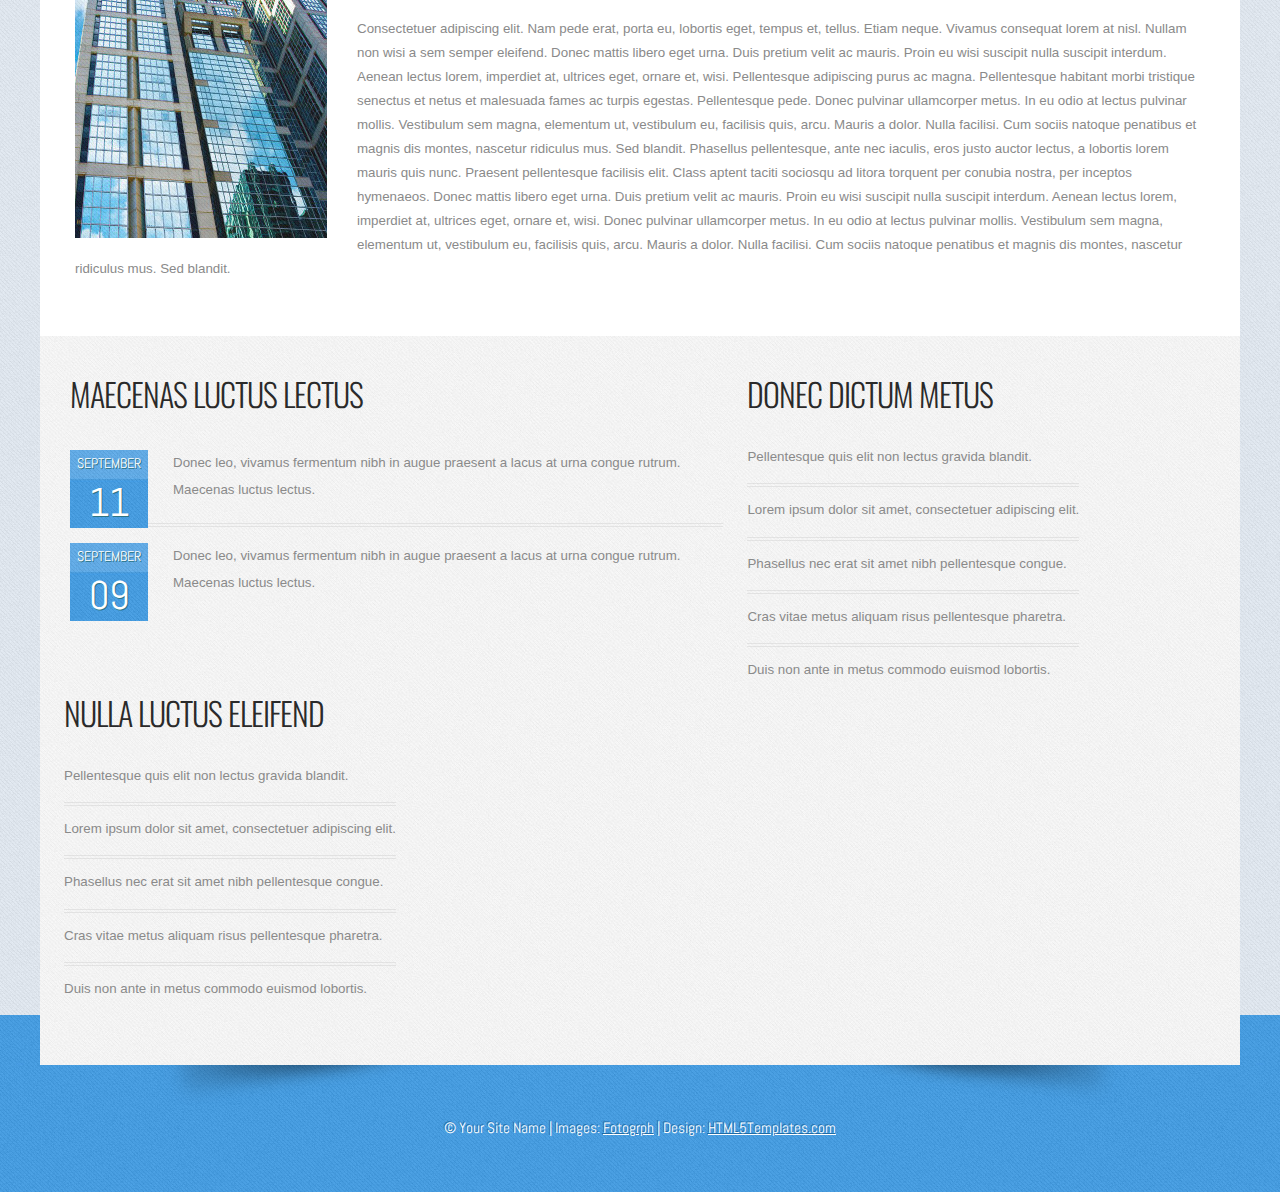
<file: CodificadorUAIP/static/aqueous/twocolumn1.html>
<!DOCTYPE HTML>
<!--
	Aqueous: A responsive HTML5 website template by HTML5Templates.com
	Released for free under the Creative Commons Attribution 3.0 license (html5templates.com/license)
	Visit http://html5templates.com for more great templates or follow us on Twitter @HTML5T
-->
<html>
<head>
<title>Aqueous by HTML5Templates.com</title>
<meta http-equiv="content-type" content="text/html; charset=utf-8" />
<meta name="description" content="" />
<meta name="keywords" content="" />
<noscript>
<link rel="stylesheet" href="css/5grid/core.css" />
<link rel="stylesheet" href="css/5grid/core-desktop.css" />
<link rel="stylesheet" href="css/5grid/core-1200px.css" />
<link rel="stylesheet" href="css/5grid/core-noscript.css" />
<link rel="stylesheet" href="css/style.css" />
<link rel="stylesheet" href="css/style-desktop.css" />
</noscript>
<script src="css/5grid/jquery.js"></script>
<script src="css/5grid/init.js?use=mobile,desktop,1000px&amp;mobileUI=1&amp;mobileUI.theme=none"></script>
<!--[if IE 9]><link rel="stylesheet" href="css/style-ie9.css" /><![endif]-->
</head><body class="column1">
<div id="header-wrapper">
	<header id="header">
		<div class="5grid-layout">
			<div class="row">
				<div class="12u" id="logo"> <!-- Logo -->
					<h1><a href="#" class="mobileUI-site-name">Aqueous</a></h1>
					<p>by HTML5Templates.com</p>
				</div>
			</div>
		</div>
		<div id="menu-wrapper">
			<div class="5grid-layout">
				<div class="row">
					<div class="12u" id="menu">
						<nav class="mobileUI-site-nav">
							<ul>
								<li><a href="index.html">Homepage</a></li>
								<li class="current_page_item"><a href="twocolumn1.html">Two Column #1</a></li>
								<li><a href="twocolumn2.html">Two Column #2</a></li>
								<li><a href="onecolumn.html">One Column</a></li>
							</ul>
						</nav>
					</div>
				</div>
			</div>
		</div>
	</header>
</div>
<div id="page-wrapper">
	<div id="page-bgtop">
		<div id="page-bgbtm">
			<div id="page" class="5grid-layout">
				<div id="page-content-wrapper">
					<div class="row">
						<div class="12u">
							<div class="row">
								<div class="8u">
									<section id="content">
										<h2>Two Column #1</h2>
										<p class="subtitle">Donec leo, vivamus fermentum nibh in augue praesent a lacus</p>
										<p><a href="#"><img src="images/pics02.jpg" alt=""></a></p>
										<p>Pellentesque pede. Donec pulvinar ullamcorper metus. In eu odio at lectus pulvinar mollis. Vestibulum sem magna, elementum ut, vestibulum eu, facilisis quis, arcu. Mauris a dolor. Nulla facilisi. Cum sociis natoque penatibus et magnis dis parturient montes, nascetur ridiculus mus. Sed blandit. Phasellus pellentesque, ante nec iaculis dapibus, eros justo auctor lectus, a lobortis lorem mauris quis nunc. Praesent pellentesque facilisis elit. Class aptent taciti sociosqu ad litora torquent per conubia nostra, per inceptos hymenaeos. In hac habitasse platea dictumst. Nullam id ante eget dui vulputate aliquam. Pellentesque erat erat, tincidunt in, eleifend accumsan, malesuada eget, augue. Suspendisse sit amet tellus in eros bibendum condimentum. Vestibulum suscipit volutpat nulla. Pellentesque pede. Donec pulvinar ullamcorper metus. In eu odio at lectus pulvinar mollis.</p>
										<br /><br />
										<p>Pellentesque pede. Donec pulvinar ullamcorper metus. In eu odio at lectus pulvinar mollis. Vestibulum sem magna, elementum ut, vestibulum eu, facilisis quis, arcu. Mauris a dolor. Nulla facilisi. Cum sociis natoque penatibus et magnis dis parturient montes, nascetur ridiculus mus. Sed blandit. Phasellus pellentesque, ante nec iaculis dapibus, eros justo auctor lectus, a lobortis lorem mauris quis nunc. Praesent pellentesque facilisis elit. Class aptent taciti sociosqu ad litora torquent per conubia nostra, per inceptos hymenaeos. In hac habitasse platea dictumst. Nullam id ante eget dui vulputate aliquam. Pellentesque erat erat, tincidunt in, eleifend accumsan, malesuada eget, augue. Suspendisse sit amet tellus in eros bibendum condimentum. Vestibulum suscipit volutpat nulla. Pellentesque pede. Donec pulvinar ullamcorper metus. In eu odio at lectus pulvinar mollis.</p>
									</section>
								</div>
								<div class="4u">
									<section id="sidebar">
										<h2>Gravida nibh quis urna</h2>
										<p class="subtitle">praesent a lacus</p>
										<ul class="style1">
											<li class="first">
												<p class="date"><a href="#">September<b>11</b></a></p>
												<p><a href="#">Donec leo, vivamus fermentum nibh in augue praesent a lacus at urna congue rutrum. Maecenas luctus lectus.</a></p>
											</li>
											<li>
												<p class="date"><a href="#">September<b>09</b></a></p>
												<p><a href="#">Donec leo, vivamus fermentum nibh in augue praesent a lacus at urna congue rutrum. Maecenas luctus lectus.</a></p>
											</li>
											<li>
												<p class="date"><a href="#">September<b>07</b></a></p>
												<p><a href="#">Donec leo, vivamus fermentum nibh in augue praesent a lacus at urna congue rutrum. Maecenas luctus lectus.</a></p>
											</li>
											<li>
												<p class="date"><a href="#">September<b>04</b></a></p>
												<p><a href="#">Donec leo, vivamus fermentum nibh in augue praesent a lacus at urna congue rutrum. Maecenas luctus lectus.</a></p>
											</li>
											<li>
												<p class="date"><a href="#">September<b>01</b></a></p>
												<p><a href="#">Donec leo, vivamus fermentum nibh in augue praesent a lacus at urna congue rutrum. Maecenas luctus lectus.</a></p>
											</li>
										</ul>
									</section>
								</div>
							</div>
						</div>
					</div>
					<div class="row">
						<section>
							<div class="divider"></div>
						</section>
					</div>
					<div class="row" id="onecolumn">
						<div class="12u">
							<section>
								<div><a href="#"><img src="images/pics03.jpg" alt=""></a>
									<h2>Integer gravida nibh quis urna</h2>
									<p class="subtitle">Donec leo, vivamus fermentum nibh in augue praesent a lacus</p>
									<p>Consectetuer adipiscing elit. Nam pede erat, porta eu, lobortis eget, tempus et, tellus. Etiam neque. Vivamus consequat lorem at nisl. Nullam non wisi a sem semper eleifend. Donec mattis libero eget urna. Duis pretium velit ac mauris. Proin eu wisi suscipit nulla suscipit interdum. Aenean lectus lorem, imperdiet at, ultrices eget, ornare et, wisi. Pellentesque adipiscing purus ac magna. Pellentesque habitant morbi tristique senectus et netus et malesuada fames ac turpis egestas. Pellentesque pede. Donec pulvinar ullamcorper metus. In eu odio at lectus pulvinar mollis. Vestibulum sem magna, elementum ut, vestibulum eu, facilisis quis, arcu. Mauris a dolor. Nulla facilisi. Cum sociis natoque penatibus et magnis dis  montes, nascetur ridiculus mus. Sed blandit. Phasellus pellentesque, ante nec iaculis, eros justo auctor lectus, a lobortis lorem mauris quis nunc. Praesent pellentesque facilisis elit. Class aptent taciti sociosqu ad litora torquent per conubia nostra, per inceptos hymenaeos.  Donec mattis libero eget urna. Duis pretium velit ac mauris. Proin eu wisi suscipit nulla suscipit interdum. Aenean lectus lorem, imperdiet at, ultrices eget, ornare et, wisi. Donec pulvinar ullamcorper metus. In eu odio at lectus pulvinar mollis. Vestibulum sem magna, elementum ut, vestibulum eu, facilisis quis, arcu. Mauris a dolor. Nulla facilisi. Cum sociis natoque penatibus et magnis dis  montes, nascetur ridiculus mus. Sed blandit. </p>
								</div>
							</section>
						</div>
					</div>
				</div>
				<div class="row">
					<div class="12u">
						<div class="row" id="footer-content">
							<div class="4u" id="box1">
								<section>
									<h2>Maecenas luctus lectus</h2>
									<ul class="style1">
										<li class="first">
											<p class="date"><a href="#">September<b>11</b></a></p>
											<p><a href="#">Donec leo, vivamus fermentum nibh in augue praesent a lacus at urna congue rutrum. Maecenas luctus lectus.</a></p>
										</li>
										<li>
											<p class="date"><a href="#">September<b>09</b></a></p>
											<p><a href="#">Donec leo, vivamus fermentum nibh in augue praesent a lacus at urna congue rutrum. Maecenas luctus lectus.</a></p>
										</li>
									</ul>
								</section>
							</div>
							<div class="4u" id="box2">
								<section>
									<h2>Donec dictum metus</h2>
									<ul class="style1">
										<li class="first"><a href="#">Pellentesque quis elit non lectus gravida blandit.</a></li>
										<li><a href="#">Lorem ipsum dolor sit amet, consectetuer adipiscing elit.</a></li>
										<li><a href="#">Phasellus nec erat sit amet nibh pellentesque congue.</a></li>
										<li><a href="#">Cras vitae metus aliquam risus pellentesque pharetra.</a></li>
										<li><a href="#">Duis non ante in metus commodo euismod lobortis.</a></li>
									</ul>
								</section>
							</div>
							<div class="4u" id="box3">
								<section>
									<h2>Nulla luctus eleifend</h2>
									<ul class="style1">
										<li class="first"><a href="#">Pellentesque quis elit non lectus gravida blandit.</a></li>
										<li><a href="#">Lorem ipsum dolor sit amet, consectetuer adipiscing elit.</a></li>
										<li><a href="#">Phasellus nec erat sit amet nibh pellentesque congue.</a></li>
										<li><a href="#">Cras vitae metus aliquam risus pellentesque pharetra.</a></li>
										<li><a href="#">Duis non ante in metus commodo euismod lobortis.</a></li>
									</ul>
								</section>
							</div>
						</div>
					</div>
				</div>
			</div>
		</div>
	</div>
</div>
<div id="copyright" class="5grid-layout">
	<section>
		<p>&copy; Your Site Name | Images: <a href="http://fotogrph.com/">Fotogrph</a> | Design: <a href="http://html5templates.com/">HTML5Templates.com</a></p>
	</section>
</div>
</body>
</html>
</file>
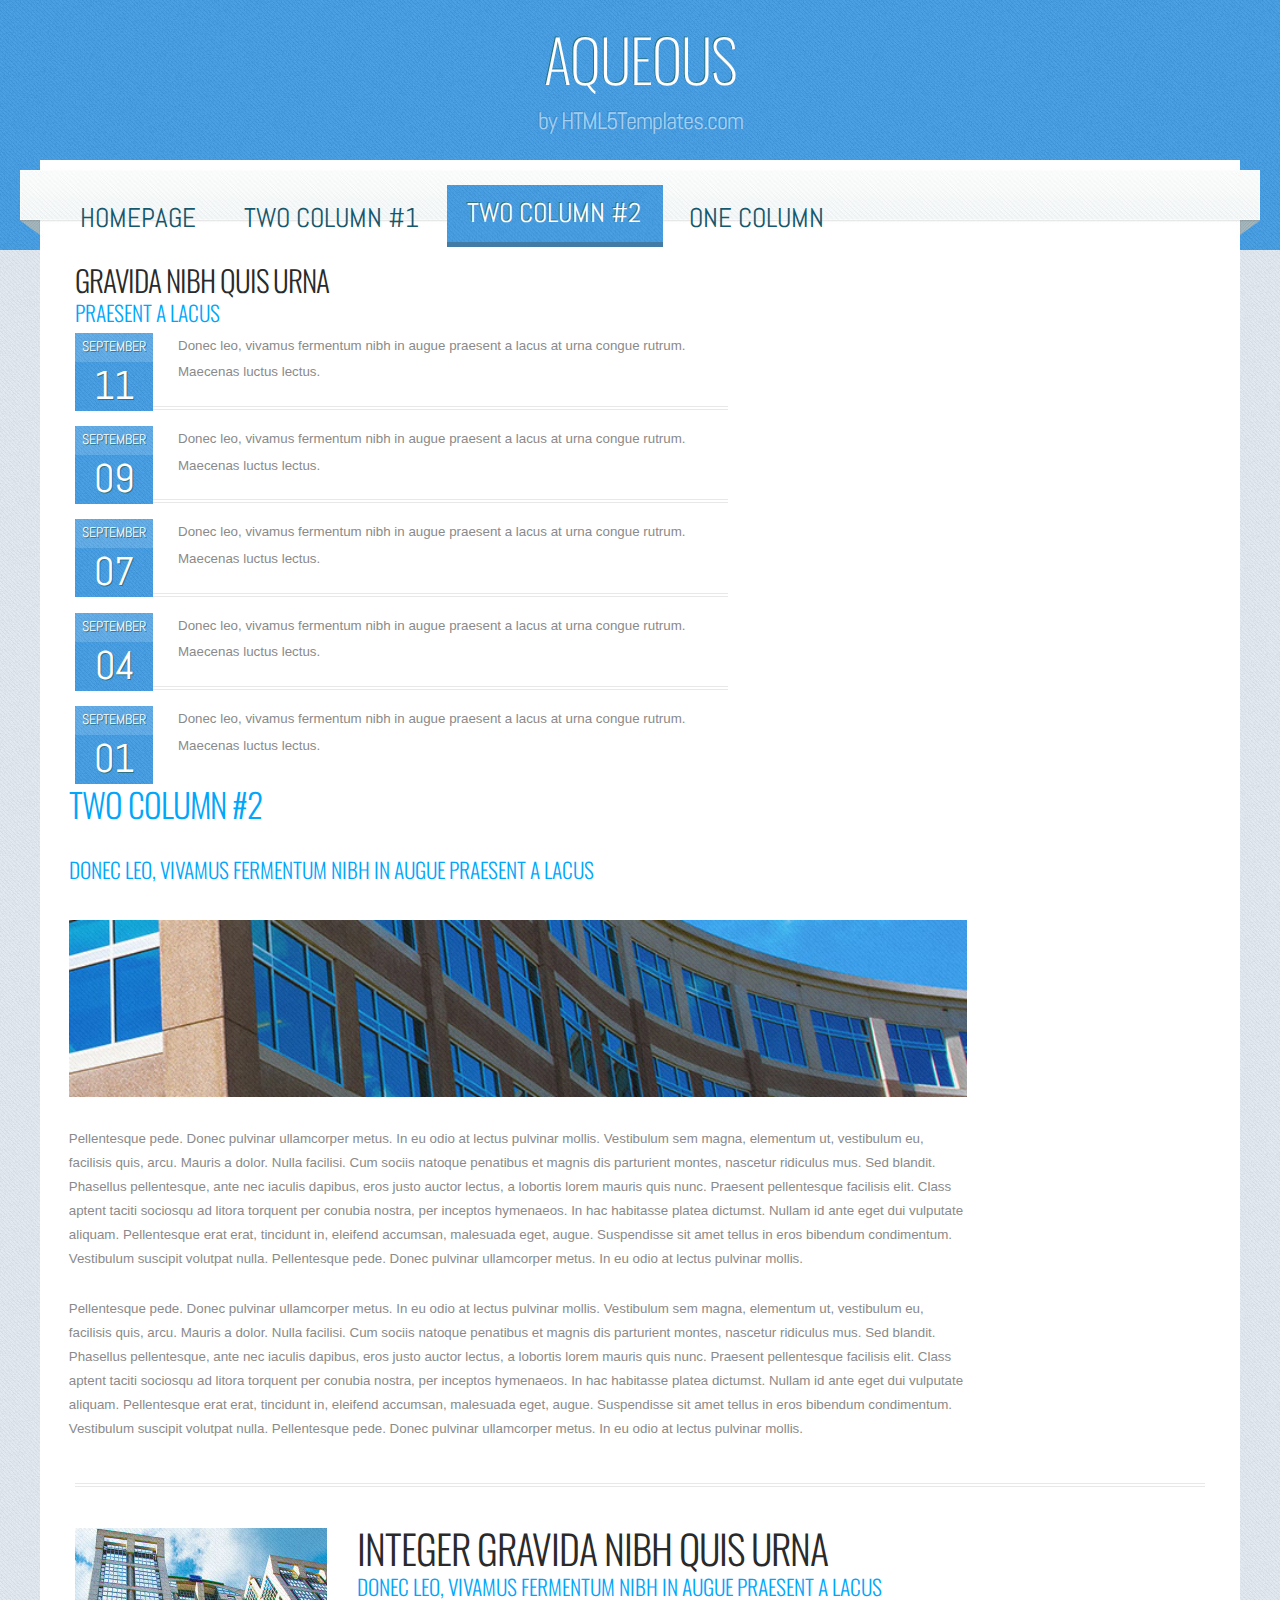
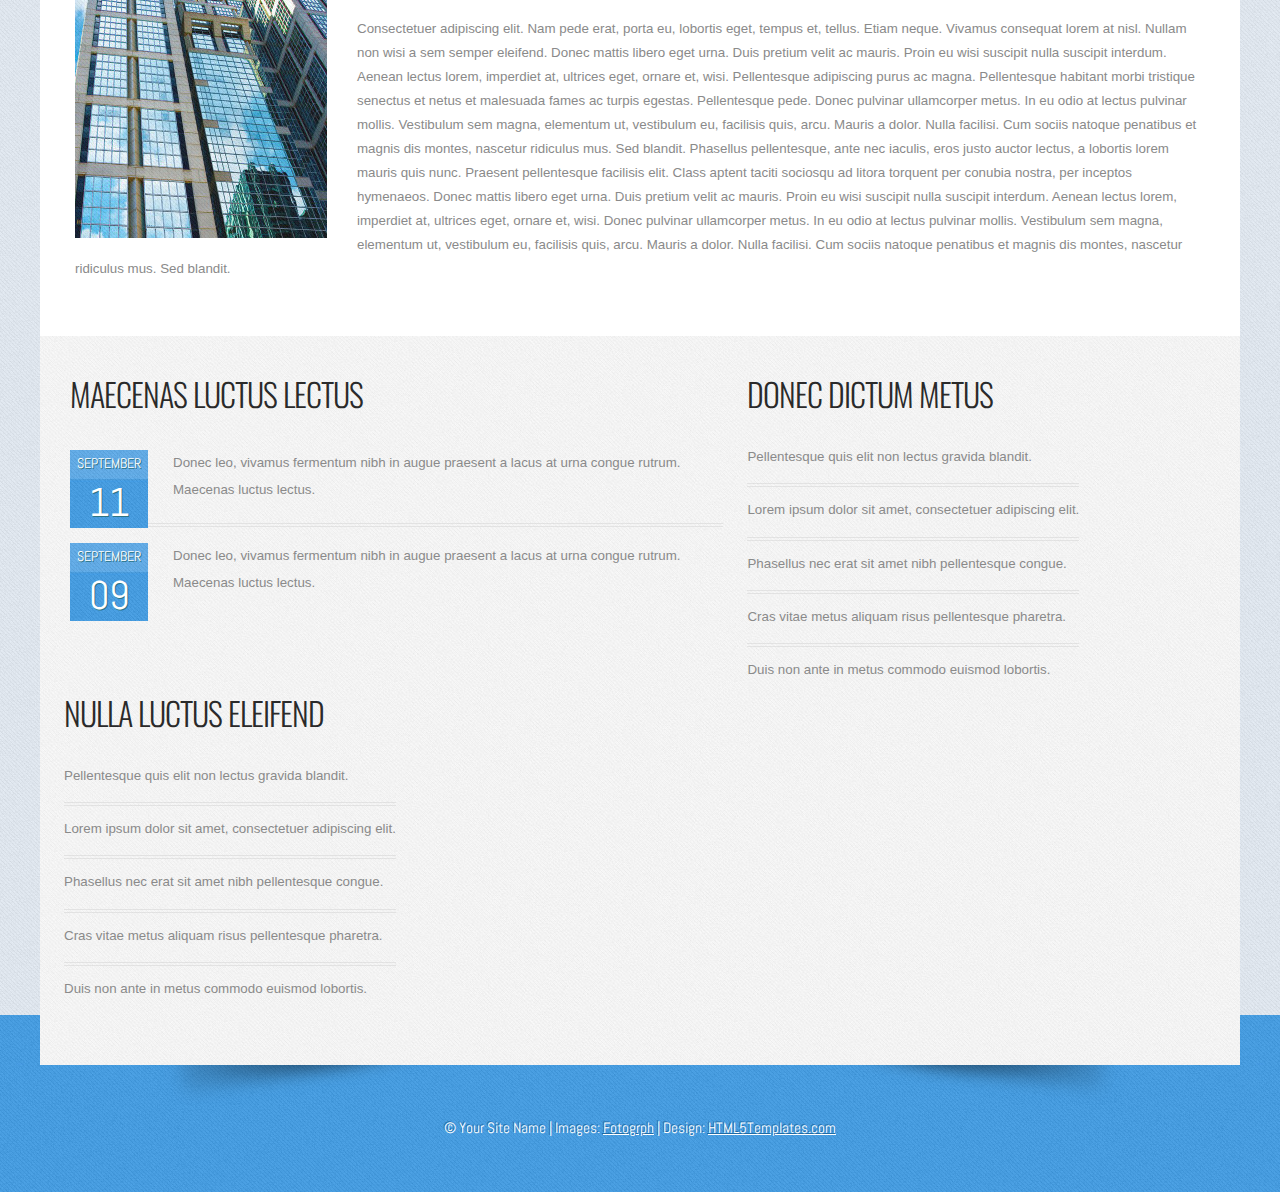
<file: CodificadorUAIP/static/aqueous/twocolumn2.html>
<!DOCTYPE HTML>
<!--
	Aqueous: A responsive HTML5 website template by HTML5Templates.com
	Released for free under the Creative Commons Attribution 3.0 license (html5templates.com/license)
	Visit http://html5templates.com for more great templates or follow us on Twitter @HTML5T
-->
<html>
<head>
<title>Aqueous by HTML5Templates.com</title>
<meta http-equiv="content-type" content="text/html; charset=utf-8" />
<meta name="description" content="" />
<meta name="keywords" content="" />
<noscript>
<link rel="stylesheet" href="css/5grid/core.css" />
<link rel="stylesheet" href="css/5grid/core-desktop.css" />
<link rel="stylesheet" href="css/5grid/core-1200px.css" />
<link rel="stylesheet" href="css/5grid/core-noscript.css" />
<link rel="stylesheet" href="css/style.css" />
<link rel="stylesheet" href="css/style-desktop.css" />
</noscript>
<script src="css/5grid/jquery.js"></script>
<script src="css/5grid/init.js?use=mobile,desktop,1000px&amp;mobileUI=1&amp;mobileUI.theme=none"></script>
<!--[if IE 9]><link rel="stylesheet" href="css/style-ie9.css" /><![endif]-->
</head><body class="column2">
<div id="header-wrapper">
	<header id="header">
		<div class="5grid-layout">
			<div class="row">
				<div class="12u" id="logo"> <!-- Logo -->
					<h1><a href="#" class="mobileUI-site-name">Aqueous</a></h1>
					<p>by HTML5Templates.com</p>
				</div>
			</div>
		</div>
		<div id="menu-wrapper">
			<div class="5grid-layout">
				<div class="row">
					<div class="12u" id="menu">
						<nav class="mobileUI-site-nav">
							<ul>
								<li><a href="index.html">Homepage</a></li>
								<li><a href="twocolumn1.html">Two Column #1</a></li>
								<li class="current_page_item"><a href="twocolumn2.html">Two Column #2</a></li>
								<li><a href="onecolumn.html">One Column</a></li>
							</ul>
						</nav>
					</div>
				</div>
			</div>
		</div>
	</header>
</div>
<div id="page-wrapper">
	<div id="page-bgtop">
		<div id="page-bgbtm">
			<div id="page" class="5grid-layout">
				<div id="page-content-wrapper">
					<div class="row">
						<div class="12u">
							<div class="row">
								<div class="4u">
									<section id="sidebar">
										<h2>Gravida nibh quis urna</h2>
										<p class="subtitle">praesent a lacus</p>
										<ul class="style1">
											<li class="first">
												<p class="date"><a href="#">September<b>11</b></a></p>
												<p><a href="#">Donec leo, vivamus fermentum nibh in augue praesent a lacus at urna congue rutrum. Maecenas luctus lectus.</a></p>
											</li>
											<li>
												<p class="date"><a href="#">September<b>09</b></a></p>
												<p><a href="#">Donec leo, vivamus fermentum nibh in augue praesent a lacus at urna congue rutrum. Maecenas luctus lectus.</a></p>
											</li>
											<li>
												<p class="date"><a href="#">September<b>07</b></a></p>
												<p><a href="#">Donec leo, vivamus fermentum nibh in augue praesent a lacus at urna congue rutrum. Maecenas luctus lectus.</a></p>
											</li>
											<li>
												<p class="date"><a href="#">September<b>04</b></a></p>
												<p><a href="#">Donec leo, vivamus fermentum nibh in augue praesent a lacus at urna congue rutrum. Maecenas luctus lectus.</a></p>
											</li>
											<li>
												<p class="date"><a href="#">September<b>01</b></a></p>
												<p><a href="#">Donec leo, vivamus fermentum nibh in augue praesent a lacus at urna congue rutrum. Maecenas luctus lectus.</a></p>
											</li>
										</ul>
									</section>
								</div>
								<div class="8u mobileUI-main-content">
									<section id="content">
										<h2>Two Column #2</h2>
										<p class="subtitle">Donec leo, vivamus fermentum nibh in augue praesent a lacus</p>
										<p><a href="#"><img src="images/pics02.jpg" alt=""></a></p>
										<p>Pellentesque pede. Donec pulvinar ullamcorper metus. In eu odio at lectus pulvinar mollis. Vestibulum sem magna, elementum ut, vestibulum eu, facilisis quis, arcu. Mauris a dolor. Nulla facilisi. Cum sociis natoque penatibus et magnis dis parturient montes, nascetur ridiculus mus. Sed blandit. Phasellus pellentesque, ante nec iaculis dapibus, eros justo auctor lectus, a lobortis lorem mauris quis nunc. Praesent pellentesque facilisis elit. Class aptent taciti sociosqu ad litora torquent per conubia nostra, per inceptos hymenaeos. In hac habitasse platea dictumst. Nullam id ante eget dui vulputate aliquam. Pellentesque erat erat, tincidunt in, eleifend accumsan, malesuada eget, augue. Suspendisse sit amet tellus in eros bibendum condimentum. Vestibulum suscipit volutpat nulla. Pellentesque pede. Donec pulvinar ullamcorper metus. In eu odio at lectus pulvinar mollis.</p>
										<br /><br />
										<p>Pellentesque pede. Donec pulvinar ullamcorper metus. In eu odio at lectus pulvinar mollis. Vestibulum sem magna, elementum ut, vestibulum eu, facilisis quis, arcu. Mauris a dolor. Nulla facilisi. Cum sociis natoque penatibus et magnis dis parturient montes, nascetur ridiculus mus. Sed blandit. Phasellus pellentesque, ante nec iaculis dapibus, eros justo auctor lectus, a lobortis lorem mauris quis nunc. Praesent pellentesque facilisis elit. Class aptent taciti sociosqu ad litora torquent per conubia nostra, per inceptos hymenaeos. In hac habitasse platea dictumst. Nullam id ante eget dui vulputate aliquam. Pellentesque erat erat, tincidunt in, eleifend accumsan, malesuada eget, augue. Suspendisse sit amet tellus in eros bibendum condimentum. Vestibulum suscipit volutpat nulla. Pellentesque pede. Donec pulvinar ullamcorper metus. In eu odio at lectus pulvinar mollis.</p>
									</section>
								</div>
							</div>
						</div>
					</div>
					<div class="row">
						<section>
							<div class="divider"></div>
						</section>
					</div>
					<div class="row" id="onecolumn">
						<div class="12u">
							<section>
								<div><a href="#"><img src="images/pics03.jpg" alt=""></a>
									<h2>Integer gravida nibh quis urna</h2>
									<p class="subtitle">Donec leo, vivamus fermentum nibh in augue praesent a lacus</p>
									<p>Consectetuer adipiscing elit. Nam pede erat, porta eu, lobortis eget, tempus et, tellus. Etiam neque. Vivamus consequat lorem at nisl. Nullam non wisi a sem semper eleifend. Donec mattis libero eget urna. Duis pretium velit ac mauris. Proin eu wisi suscipit nulla suscipit interdum. Aenean lectus lorem, imperdiet at, ultrices eget, ornare et, wisi. Pellentesque adipiscing purus ac magna. Pellentesque habitant morbi tristique senectus et netus et malesuada fames ac turpis egestas. Pellentesque pede. Donec pulvinar ullamcorper metus. In eu odio at lectus pulvinar mollis. Vestibulum sem magna, elementum ut, vestibulum eu, facilisis quis, arcu. Mauris a dolor. Nulla facilisi. Cum sociis natoque penatibus et magnis dis  montes, nascetur ridiculus mus. Sed blandit. Phasellus pellentesque, ante nec iaculis, eros justo auctor lectus, a lobortis lorem mauris quis nunc. Praesent pellentesque facilisis elit. Class aptent taciti sociosqu ad litora torquent per conubia nostra, per inceptos hymenaeos.  Donec mattis libero eget urna. Duis pretium velit ac mauris. Proin eu wisi suscipit nulla suscipit interdum. Aenean lectus lorem, imperdiet at, ultrices eget, ornare et, wisi. Donec pulvinar ullamcorper metus. In eu odio at lectus pulvinar mollis. Vestibulum sem magna, elementum ut, vestibulum eu, facilisis quis, arcu. Mauris a dolor. Nulla facilisi. Cum sociis natoque penatibus et magnis dis  montes, nascetur ridiculus mus. Sed blandit. </p>
								</div>
							</section>
						</div>
					</div>
				</div>
				<div class="row">
					<div class="12u">
						<div class="row" id="footer-content">
							<div class="4u" id="box1">
								<section>
									<h2>Maecenas luctus lectus</h2>
									<ul class="style1">
										<li class="first">
											<p class="date"><a href="#">September<b>11</b></a></p>
											<p><a href="#">Donec leo, vivamus fermentum nibh in augue praesent a lacus at urna congue rutrum. Maecenas luctus lectus.</a></p>
										</li>
										<li>
											<p class="date"><a href="#">September<b>09</b></a></p>
											<p><a href="#">Donec leo, vivamus fermentum nibh in augue praesent a lacus at urna congue rutrum. Maecenas luctus lectus.</a></p>
										</li>
									</ul>
								</section>
							</div>
							<div class="4u" id="box2">
								<section>
									<h2>Donec dictum metus</h2>
									<ul class="style1">
										<li class="first"><a href="#">Pellentesque quis elit non lectus gravida blandit.</a></li>
										<li><a href="#">Lorem ipsum dolor sit amet, consectetuer adipiscing elit.</a></li>
										<li><a href="#">Phasellus nec erat sit amet nibh pellentesque congue.</a></li>
										<li><a href="#">Cras vitae metus aliquam risus pellentesque pharetra.</a></li>
										<li><a href="#">Duis non ante in metus commodo euismod lobortis.</a></li>
									</ul>
								</section>
							</div>
							<div class="4u" id="box3">
								<section>
									<h2>Nulla luctus eleifend</h2>
									<ul class="style1">
										<li class="first"><a href="#">Pellentesque quis elit non lectus gravida blandit.</a></li>
										<li><a href="#">Lorem ipsum dolor sit amet, consectetuer adipiscing elit.</a></li>
										<li><a href="#">Phasellus nec erat sit amet nibh pellentesque congue.</a></li>
										<li><a href="#">Cras vitae metus aliquam risus pellentesque pharetra.</a></li>
										<li><a href="#">Duis non ante in metus commodo euismod lobortis.</a></li>
									</ul>
								</section>
							</div>
						</div>
					</div>
				</div>
			</div>
		</div>
	</div>
</div>
<div id="copyright" class="5grid-layout">
	<section>
		<p>&copy; Your Site Name | Images: <a href="http://fotogrph.com/">Fotogrph</a> | Design: <a href="http://html5templates.com/">HTML5Templates.com</a></p>
	</section>
</div>
</body>
</html>
</file>
<file: CodificadorUAIP/static/aqueous/css/5grid/core.css>
/*****************************************************************/
/* 5grid 0.3.2 by n33.co | MIT+GPLv2 license licensed            */
/* core.css: Core stylesheet                                     */
/*****************************************************************/

/**************************************************/
/* Resets (by meyerweb.com/eric/tools/css/reset/) */
/**************************************************/

	html, body, div, span, applet, object, iframe, h1, h2, h3, h4, h5, h6, p, blockquote, pre, a, abbr, acronym, address, big, cite, code, del, dfn, em, img, ins, kbd, q, s, samp, small, strike, strong, sub, sup, tt, var, b, u, i, center, dl, dt, dd, ol, ul, li, fieldset, form, label, legend, table, caption, tbody, tfoot, thead, tr, th, td, article, aside, canvas, details, embed, figure, figcaption, footer, header, hgroup, menu, nav, output, ruby, section, summary, time, mark, audio, video {
		margin: 0;
		padding: 0;
		border: 0;
		font-size: 100%;
		font: inherit;
		vertical-align: baseline;
	}

	article, aside, details, figcaption, figure, footer, header, hgroup, menu, nav, section {
		display: block;
	}

	body {
		line-height: 1;
	}

	ol, ul {
		list-style: none;
	}

	blockquote, q {
		quotes: none;
	}

	blockquote:before, blockquote:after, q:before, q:after {
		content: '';
		content: none;
	}

	table {
		border-collapse: collapse;
		border-spacing: 0;
	}

/*********************/
/* Grid              */
/*********************/

	.\35 grid .\31 2u { width: 100%; } .\35 grid .\31 1u { width: 91.5%; } .\35 grid .\31 0u { width: 83%; } .\35 grid .\39 u { width: 74.5%; } .\35 grid .\38 u { width: 78%; } .\35 grid .\37 u { width: 57.5%; } .\35 grid .\36 u { width: 49%; } .\35 grid .\35 u { width: 40.5%; } .\35 grid .\34 u { /*width: 32%; */} .\35 grid .\33 u { width: 23.5%; } .\35 grid .\32 u { width: 15%; } .\35 grid .\31 u { width: 6.5%; } .\38a u { width: 100%; }
	
	.\35 grid .\31 u, .\35 grid .\32 u, .\35 grid .\33 u, .\35 grid .\34 u, .\35 grid .\35 u, .\35 grid .\36 u, .\35 grid .\37 u, .\35 grid .\38 u, .\35 grid .\39 u, .\35 grid .\31 0u, .\35 grid .\31 1u, .\35 grid .\31 2u {
		margin: 1% 0 1% 2%;
		float: left;
	}

	.\35 grid:after {
		content: '';
		display: block;
		clear: both;
		height: 0;
	}

	.\35 grid-flush .\31 2u { width: 100% !important; } .\35 grid-flush .\31 1u { width: 91.6666666667% !important; } .\35 grid-flush .\31 0u { width: 83.3333333333% !important; } .\35 grid-flush .\39 u { width: 75% !important; } .\35 grid-flush .\38 u { width: 66.6666666667% !important; } .\35 grid-flush .\37 u { width: 58.3333333333% !important; } .\35 grid-flush .\36 u { width: 50% !important; } .\35 grid-flush .\35 u { width: 41.6666666667% !important; } .\35 grid-flush .\34 u { width: 33.3333333333% !important; } .\35 grid-flush .\33 u { width: 25% !important; } .\35 grid-flush .\32 u { width: 16.6666666667% !important; } .\35 grid-flush .\31 u { width: 8.3333333333% !important; }

	.\35 grid-flush .\31 u, .\35 grid-flush .\32 u, .\35 grid-flush .\33 u, .\35 grid-flush .\34 u, .\35 grid-flush .\35 u, .\35 grid-flush .\36 u, .\35 grid-flush .\37 u, .\35 grid-flush .\38 u, .\35 grid-flush .\39 u, .\35 grid-flush .\31 0u, .\35 grid-flush .\31 1u, .\35 grid-flush .\31 2u {
		margin: 0 !important;
	}

	.do-5grid .do-12u { width: 100%; } .do-5grid .do-11u { width: 91.5%; } .do-5grid .do-10u { width: 83%; } .do-5grid .do-9u { width: 74.5%; } .do-5grid .do-8u { width: 66%; } .do-5grid .do-7u { width: 57.5%; } .do-5grid .do-6u { width: 49%; } .do-5grid .do-5u { width: 40.5%; } .do-5grid .do-4u { width: 32%; } .do-5grid .do-3u { width: 23.5%; } .do-5grid .do-2u { width: 15%; } .do-5grid .do-1u { width: 6.5%; }
	
	.do-5grid .do-1u, .do-5grid .do-2u, .do-5grid .do-3u, .do-5grid .do-4u, .do-5grid .do-5u, .do-5grid .do-6u, .do-5grid .do-7u, .do-5grid .do-8u, .do-5grid .do-9u, .do-5grid .do-10u, .do-5grid .do-11u, .do-5grid .do-12u {
		margin: 1% 0 1% 2%;
		float: left;
	}

	.do-5grid:after {
		content: '';
		display: block;
		clear: both;
		height: 0;
	}

	.do-5grid-flush .do-12u { width: 100%; } .do-5grid-flush .do-11u { width: 91.6666666667%; } .do-5grid-flush .do-10u { width: 83.3333333333%; } .do-5grid-flush .do-9u { width: 75%; } .do-5grid-flush .do-8u { width: 66.6666666667%; } .do-5grid-flush .do-7u { width: 58.3333333333%; } .do-5grid-flush .do-6u { width: 50%; } .do-5grid-flush .do-5u { width: 41.6666666667%; } .do-5grid-flush .do-4u { width: 33.3333333333%; } .do-5grid-flush .do-3u { width: 25%; } .do-5grid-flush .do-2u { width: 16.6666666667%; } .do-5grid-flush .do-1u { width: 8.3333333333%; }

	.do-5grid-flush .do-1u, .do-5grid-flush .do-2u, .do-5grid-flush .do-3u, .do-5grid-flush .do-4u, .do-5grid-flush .do-5u, .do-5grid-flush .do-6u, .do-5grid-flush .do-7u, .do-5grid-flush .do-8u, .do-5grid-flush .do-9u, .do-5grid-flush .do-10u, .do-5grid-flush .do-11u, .do-5grid-flush .do-12u {
		margin: 0 !important;
	}

/*********************/
/* Mobile            */
/*********************/

	#mobileUI-site-titlebar {
		text-align: center;
	}
	
	#mobileUI-site-nav-opener {
		top: 0;
		left: 0;
	}
	
	#mobileUI-site-nav {
	}

		#mobileUI-site-nav nav {
		}
	
		#mobileUI-site-nav a {
			display: block;
		}
	
		#mobileUI-site-nav a .indent-1 { display: inline-block; width: 1em; }
		#mobileUI-site-nav a .indent-2 { display: inline-block; width: 2em; }
		#mobileUI-site-nav a .indent-3 { display: inline-block; width: 3em; }
		#mobileUI-site-nav a .indent-4 { display: inline-block; width: 4em; }
		#mobileUI-site-nav a .indent-5 { display: inline-block; width: 5em; }
		#mobileUI-site-nav a .indent-6 { display: inline-block; width: 6em; }
		#mobileUI-site-nav a .indent-7 { display: inline-block; width: 7em; }
		#mobileUI-site-nav a .indent-8 { display: inline-block; width: 8em; }
		#mobileUI-site-nav a .indent-9 { display: inline-block; width: 9em; }
		#mobileUI-site-nav a .indent-10 { display: inline-block; width: 10em; }
</file>
<file: CodificadorUAIP/static/aqueous/css/5grid/core-desktop.css>
/*****************************************************************/
/* 5grid 0.3.2 by n33.co | MIT+GPLv2 license licensed            */
/* core-desktop.css: Core (desktop) stylesheet                   */
/*****************************************************************/

.\35 grid .row:after { content: ''; display: block; clear: both; height: 0; } 
.\35 grid .row > :first-child { margin-left: 0; } 
.\35 grid .row:first-child > * { margin-top: 0; } 
.\35 grid .row:last-child > * { margin-bottom: 0; }
.\35 grid .offset-1u:first-child { margin-left: 8.5% !important; } 
.\35 grid .offset-2u:first-child { margin-left: 17% !important; } 
.\35 grid .offset-3u:first-child { margin-left: 25.5% !important; } 
.\35 grid .offset-4u:first-child { margin-left: 34% !important; } 
.\35 grid .offset-5u:first-child { margin-left: 42.5% !important; } 
.\35 grid .offset-6u:first-child { margin-left: 51% !important; } 
.\35 grid .offset-7u:first-child { margin-left: 59.5% !important; } 
.\35 grid .offset-8u:first-child { margin-left: 68% !important; } 
.\35 grid .offset-9u:first-child { margin-left: 76.5% !important; } 
.\35 grid .offset-10u:first-child { margin-left: 85% !important; } 
.\35 grid .offset-11u:first-child { margin-left: 93.5% !important; } 
.\35 grid .offset-1u { margin-left: 10.5% !important; } 
.\35 grid .offset-2u { margin-left: 19% !important; } 
.\35 grid .offset-3u { margin-left: 27.5% !important; } 
.\35 grid .offset-4u { margin-left: 36% !important; } 
.\35 grid .offset-5u { margin-left: 44.5% !important; } 
.\35 grid .offset-6u { margin-left: 53% !important; } 
.\35 grid .offset-7u { margin-left: 61.5% !important; } 
.\35 grid .offset-8u { margin-left: 70% !important; } 
.\35 grid .offset-9u { margin-left: 78.5% !important; } 
.\35 grid .offset-10u { margin-left: 87% !important; } 
.\35 grid .offset-11u { margin-left: 95.5% !important; }
</file>
<file: CodificadorUAIP/static/aqueous/css/5grid/core-1200px.css>
/*****************************************************************/
/* 5grid 0.3.2 by n33.co | MIT+GPLv2 license licensed            */
/* core-1200px.css: 1200px                                       */
/*****************************************************************/

/*********************/
/* 1200px            */
/*********************/

	.\35 grid-layout {
		width: 1200px;
		margin: 0 auto;
	}
</file>
<file: CodificadorUAIP/static/aqueous/css/5grid/core-noscript.css>
/*****************************************************************/
/* 5grid 0.3.2 by n33.co | MIT+GPLv2 license licensed            */
/* noscript-1000px.css: Kludgey noscript stylesheet              */
/*****************************************************************/

/*********************/
/* Base Grid         */
/*********************/

	.\35 grid-layout .\31 2u { width: 100%; } 
	.\35 grid-layout .\31 1u { width: 91.5%; } 
	.\35 grid-layout .\31 0u { width: 83%; } 
	.\35 grid-layout .\39 u { width: 74.5%; } 
	.\35 grid-layout .\38 u { width: 66%; }
	.\35 grid-layout .\37 u { width: 57.5%; } 
	.\35 grid-layout .\36 u { width: 49%; } 
	.\35 grid-layout .\35 u { width: 40.5%; } 
	.\35 grid-layout .\34 u { width: 32%; } 
	.\35 grid-layout .\33 u { width: 23.5%; } 
	.\35 grid-layout .\32 u { width: 15%; } 
	.\35 grid-layout .\31 u { width: 6.5%; }

	.\35 grid-layout .\31 u, .\35 grid-layout .\32 u, .\35 grid-layout .\33 u, .\35 grid-layout .\34 u, .\35 grid-layout .\35 u, .\35 grid-layout .\36 u, .\35 grid-layout .\37 u, .\35 grid-layout .\38 u, .\35 grid-layout .\39 u, .\35 grid-layout .\31 0u, .\35 grid-layout .\31 1u, .\35 grid-layout .\31 2u {
		margin: 1% 0 1% 2%;
		float: left;
	}

	.\35 grid-layout:after {
		content: '';
		display: block;
		clear: both;
		height: 0;
	}

/*********************/
/* Desktop           */
/*********************/

	.\35 grid-layout .row:after { content: ''; display: block; clear: both; height: 0; } 
	.\35 grid-layout .row > :first-child { margin-left: 0; } 
	.\35 grid-layout .row:first-child > * { margin-top: 0; } 
	.\35 grid-layout .row:last-child > * { margin-bottom: 0; }
	.\35 grid-layout .offset-1u:first-child { margin-left: 8.5% !important; } 
	.\35 grid-layout .offset-2u:first-child { margin-left: 17% !important; } 
	.\35 grid-layout .offset-3u:first-child { margin-left: 25.5% !important; } 
	.\35 grid-layout .offset-4u:first-child { margin-left: 34% !important; } 
	.\35 grid-layout .offset-5u:first-child { margin-left: 42.5% !important; } 
	.\35 grid-layout .offset-6u:first-child { margin-left: 51% !important; } 
	.\35 grid-layout .offset-7u:first-child { margin-left: 59.5% !important; } 
	.\35 grid-layout .offset-8u:first-child { margin-left: 68% !important; } 
	.\35 grid-layout .offset-9u:first-child { margin-left: 76.5% !important; } 
	.\35 grid-layout .offset-10u:first-child { margin-left: 85% !important; } 
	.\35 grid-layout .offset-11u:first-child { margin-left: 93.5% !important; } 
	.\35 grid-layout .offset-1u { margin-left: 10.5% !important; } 
	.\35 grid-layout .offset-2u { margin-left: 19% !important; } 
	.\35 grid-layout .offset-3u { margin-left: 27.5% !important; } 
	.\35 grid-layout .offset-4u { margin-left: 36% !important; } 
	.\35 grid-layout .offset-5u { margin-left: 44.5% !important; } 
	.\35 grid-layout .offset-6u { margin-left: 53% !important; } 
	.\35 grid-layout .offset-7u { margin-left: 61.5% !important; } 
	.\35 grid-layout .offset-8u { margin-left: 70% !important; } 
	.\35 grid-layout .offset-9u { margin-left: 78.5% !important; } 
	.\35 grid-layout .offset-10u { margin-left: 87% !important; } 
	.\35 grid-layout .offset-11u { margin-left: 95.5% !important; }
</file>
<file: CodificadorUAIP/static/aqueous/css/style.css>
@import url(http://fonts.googleapis.com/css?family=Abel|Satisfy);
@import url(http://fonts.googleapis.com/css?family=Oswald:400,300);

/*
	Aqueous: A responsive HTML5 website template by HTML5Templates.com
	Released for free under the Creative Commons Attribution 3.0 license (html5templates.com/license)
	Visit http://html5templates.com for more great templates or follow us on Twitter @HTML5T
*/

/*********************************************************************************/
/* Global                                                                        */
/*********************************************************************************/

html, body {
	height: 100%;
}

body {
	margin: 0px;
	padding: 0px;
	background: #4AA0E4 url(images/img01.jpg) repeat;
	font-family: Arial, Helvetica, sans-serif;
	font-size: 10pt;
	color: #8A8A8A;
}

h1, h2, h3 {
	margin: 0px;
	padding: 0px;
	font-family: 'Oswald', sans-serif;
	font-weight: 300;
}

p {
	line-height: 180%;
}

a {
	color: #00A6FA;
}

strong {
	font-weight: 700;
	color: #2A2A2A;
}

/* Header */

#header-wrapper {
	overflow: hidden;
	/*height: 250px;*/
}

/* Menu Wrapper */

#menu-wrapper {
	height: 90px;
	background: url(images/img05.jpg) no-repeat center top;
}

#menu {
	height: 90px;
}

/* Page Wrapper */

#page-wrapper {
	overflow: hidden;
	background: url(images/img03.jpg) repeat;
}

#page-bgtop {
}

#page-bgbtm {
	overflow: hidden;
	background: url(images/img04.jpg) repeat-x left bottom;
}

#page {
	padding: 0px 0px 50px 0px;
	background: #FFFFFF url(images/img09.jpg) repeat;
}

#page-content-wrapper {
	background: #FFFFFF;
	overflow: hidden;
	padding: 5px 5px;
}

/* Copyright */

#copyright {
	overflow: hidden;
	padding: 50px 0px;
	background: url(images/img10.png) no-repeat center top;
}

#copyright p {
	text-align: center;
	text-shadow: -1px -1px 0px #1E6BA6;
	font-family: 'Abel', sans-serif;
	font-size: 11pt;
	color: #FFFFFF;
}

#copyright a {
	color: #FFFFFF;
}

.button-style {
	display: block;
	width: 174px;
	height: 50px;
	margin-top: 20px;
	background: url(images/img06.jpg) no-repeat left top;
	text-align: center;
	text-transform: uppercase;
	font-family: 'Abel', sans-serif;
	color: #FFFFFF;
}

/** BUTTON STYLE 1 */

.button-style a {
	line-height: 50px;
	letter-spacing: -1px;
	text-shadow: -1px -1px 0px #1E6BA6;
	text-decoration: none;
	font-size: 16pt;
	color: #FFFFFF;
}

/** LIST STYLE 1 */

ul.style1 {
	margin: 0px;
	padding: 0px;
	list-style: none;
}

ul.style1 li {
	padding: 20px 0px 20px 0px;
	background: url(images/img08.png) repeat-x left top;
}

ul.style1 a {
	display: block;
	text-decoration: none;
	color: #8A8A8A;
}

ul.style1 p {
	line-height: 200%;
}

ul.style1 a:hover {
	text-decoration: underline;
}

ul.style1 .date {
	float: left;
	width: 78px;
	height: 78px;
	margin: 0px 25px 0px 0px;
	padding: 4px 0px 0px 0px;
	background: url(images/img07.jpg) no-repeat left top;
	line-height: normal;
	text-align: center;
	text-shadow: 1px 1px 0px #2C7485;
	text-transform: uppercase;
	font-family: 'Abel', sans-serif;
	font-size: 14px;
	font-weight: 400;
	color: #FFFFFF;
}

ul.style1 .date b {
	display: block;
	margin: 5px 0px 0px 0px;
	padding: 0;
	letter-spacing: -1px;
	text-shadow: 1px 1px 0px #2C7485;
	font-size: 40px;
	font-weight: 400;
	color: #FFFFFF;
}

ul.style1 .date a {
	color: #FFFFFF;
}

ul.style1 .date a:hover {
	text-decoration: none;
}

ul.style1 .first {
	padding-top: 0px;
	background: none;
}

/** DIVIDER */

.divider {
	height: 4px;
	background: url(images/img08.png) repeat-x left top;
}

.grid-row-actions  li {
	display: inline ;
	list-style-type: none ;
	padding-right: 20px ;
}

.warning
{
	background-color:yellow;
	padding:10px;
	margin:1em;
}
.warning h1
{
	color:#F00;
	font-size:2em;
}

.flash-notice
{
	background-color:#FFFF99;
	color:#FF9999;
	padding:10px;
	width: 75%; 
	margin: 0 auto;
	text-align: center;
	border-radius:25px;
}
</file>
<file: CodificadorUAIP/static/aqueous/css/style-desktop.css>
/*
	Aqueous: A responsive HTML5 website template by HTML5Templates.com
	Released for free under the Creative Commons Attribution 3.0 license (html5templates.com/license)
	Visit http://html5templates.com for more great templates or follow us on Twitter @HTML5T
*/

/*********************************************************************************/
/* Desktop (>= 480px)                                                            */
/*********************************************************************************/

/* Header */

#header-wrapper {
}

#header {
	overflow: hidden;
/*	min-height: 300px;*/
	position: relative;
}

/* Logo */

#logo {
	overflow: hidden;
	height: 160px;
}

#logo h1 a {
	display: block;
	padding: 30px 0px 0px 0px;
	letter-spacing: -1px;
	text-align: center;
	text-decoration: none;
	text-shadow: -1px -1px 0px #2C7485;
	text-transform: uppercase;
	font-family: 'Oswald', sans-serif;
	font-size: 44pt;
	font-weight: 200;
	color: #FFFFFF;
}

#logo p {
	padding: 10px 0px 0px 0px;
	letter-spacing: -1px;
	text-align: center;
	text-shadow: -1px -1px 0px #388ACA;
	font-family: 'Abel', sans-serif;
	font-size: 18pt;
	color: #A5D0F2;
}

/* Menu */

#menu-wrapper {
	background: url(images/img05.jpg) no-repeat center top ;
}

#menu {
	height: 90px;
}

#menu ul {
	text-align: center;
}

#menu li {
	display: inline-block;
	padding: 15px 20px;
}

#menu a {
	display: block;
	float: left;
	margin-right: 2px;
	text-decoration: none;
/*	text-transform: uppercase;*/
	font-family: 'Abel', sans-serif;
/*	font-size: 13pt;*/
	color: #16576B;
}

#menu .current_page_item {
	background: url(images/img01.jpg) repeat;
	border-bottom: 5px solid #437BA7;
	text-shadow: -1px -1px 0px #2C7485;
	color: #FFFFFF;
}

#menu .current_page_item a {
	color: #FFFFFF;
}

#menu a:hover {
}

/* Banner */

#banner {
	overflow: hidden;
	padding: 0px 30px 30px 30px;
}

#banner a img {
	display: block;
	width: 100%;
}

/* Content */

#content {
	padding: 0px 0px 0px 30px;
}

.column2 #content {
	padding: 0px 30px 0px 0px;
}

#content h2 {
	letter-spacing: -1px;
	text-transform: uppercase;
	font-size: 25pt;
/*	color: #2A2A2A;*/
	color: #00A6FA;
	padding: 0 0 30px;
	
}

#content .subtitle {
	padding: 0px 0px 30px 0px;
	text-transform: uppercase;
	font-family: 'Oswald', sans-serif;
	font-size: 16pt;
	font-weight: 300;
	color: #00A6FA;
}

#content img {
	padding: 0px 0px 30px 0px;
}

#content a img {
	display: block;
	width: 100%;
}


/* Sidebar */

#sidebar {
	padding: 10px 30px 0px 0px;
}

.column2 #sidebar {
	padding: 10px 0px 0px 30px;
}

#sidebar h2 {
	letter-spacing: -1px;
	text-transform: uppercase;
	font-size: 22pt;
	color: #2A2A2A;
}

#sidebar .subtitle {
	/*padding: 0px 0px 30px 0px;*/
	text-transform: uppercase;
	font-family: 'Oswald', sans-serif;
	font-size: 16pt;
	font-weight: 300;
	color: #00A6FA;
}


/** DIVIDER */

.divider {
	margin: 30px 30px;
}

/** One Column Content */

#onecolumn {
	overflow: hidden;
	padding: 0px 30px 50px 30px;
}

#onecolumn img {
	float: left;
	margin-right: 30px;
}

#onecolumn a img {
}

#onecolumn h2 {
	letter-spacing: -1px;
	text-transform: uppercase;
	font-size: 30pt;
	color: #2A2A2A;
}

#onecolumn .subtitle {
	padding: 0px 0px 10px 0px;
	text-transform: uppercase;
	font-family: 'Oswald', sans-serif;
	font-size: 16pt;
	font-weight: 300;
	color: #00A6FA;
}


/** Footer Column Content */

#footer-content {
	overflow: hidden;
	padding: 30px 0px 0px 0px;
}

#footer-content h2 {
	padding: 0px 0px 40px 0px;
	letter-spacing: -1px;
	text-transform: uppercase;
	font-size: 24pt;
	color: #2A2A2A;
}

#footer-content #box1 section {
	padding-left: 30px;
}

#footer-content #box2 {
}

#footer-content #box3 section {
	padding-right: 30px;
}

#content h3 {
	text-transform: uppercase;
	font-size: 18pt;
	color: #2A2A2A;
	padding:30px 0px 0px 10px;
}
/*-------------------*/
#menu .mobileUI-site-nav{
	text-align: center;
	display: inline-block;
	padding: 25px 20px;
	display: block;
	float: left;
	margin-right: 2px;
	text-decoration: none;
	text-transform: uppercase;
	font-family: 'Abel', sans-serif;
	font-size: 20pt;
	color: #16576B;
}
#file_attached
{
    text-align: center;
    display: inline-block;
    padding: 15px 10px;
    display: block;
    float: left;
    margin-right: 2px;
    background: #FFFFFF url(images/img09.jpg) repeat;
    /*font-family: 'Abel', sans-serif;
    font-size: 20pt;
    color: #16576B;*/
}
#file_attached img
{
    height: 128px;
    width: 128px !important;
    padding: 0px !important;
    display: inline !important;
}
.wide_label span{
    width: 400px !important;
}
</file>
